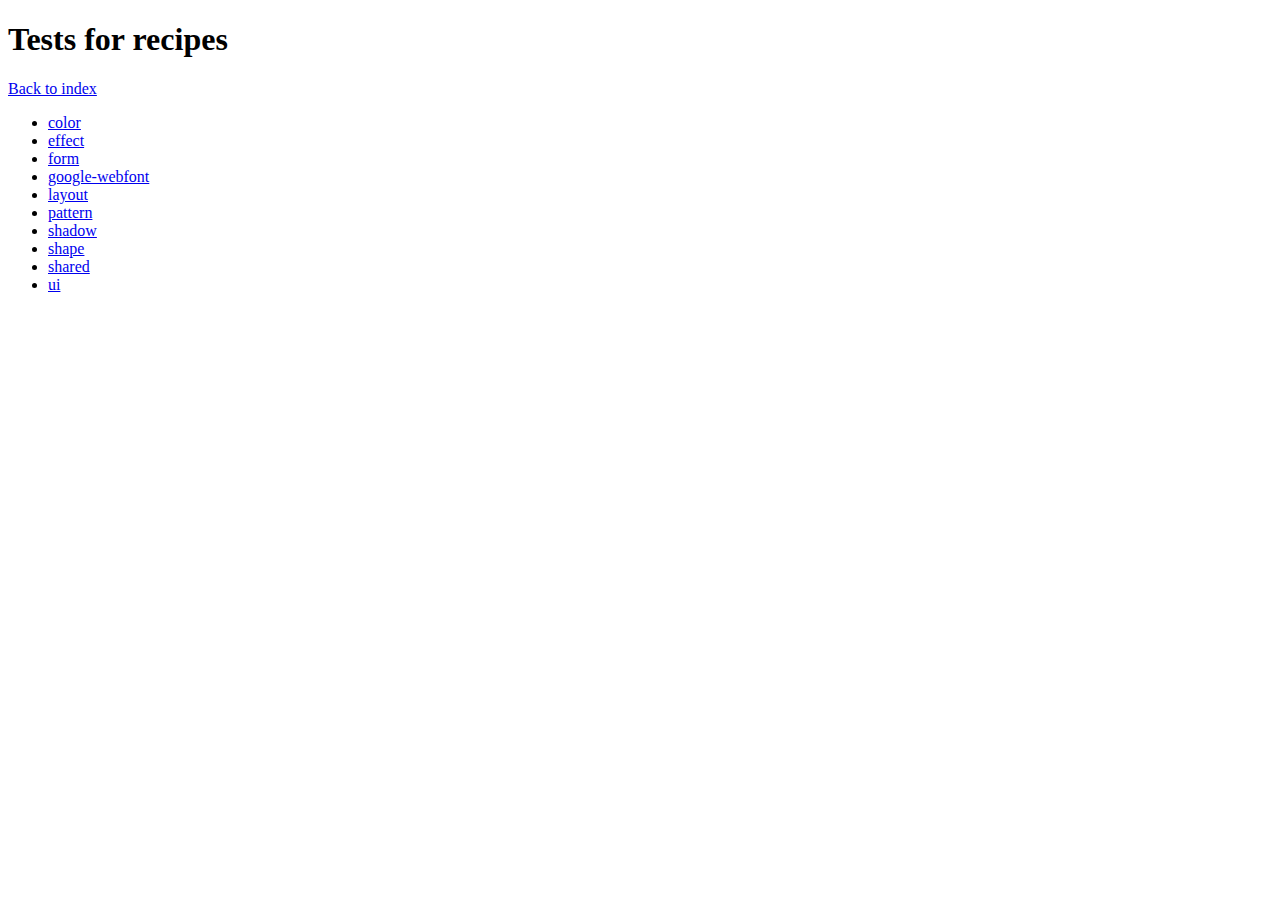
<file: Quellcode/projekt/mobile/touch/resources/themes/vendor/compass-recipes/tests/recipes/index.html>
<!doctype html>
<h1>Tests for recipes</h1>

<a href="../">Back to index</a>

<ul>
    <li><a href="color">color</a></li>
    <li><a href="effect">effect</a></li>
    <li><a href="form">form</a></li>
    <li><a href="google-webfont">google-webfont</a></li>
    <li><a href="layout">layout</a></li>
    <li><a href="pattern">pattern</a></li>
    <li><a href="shadow">shadow</a></li>
    <li><a href="shape">shape</a></li>
    <li><a href="shared">shared</a></li>
    <li><a href="ui">ui</a></li>
</ul>
</file>
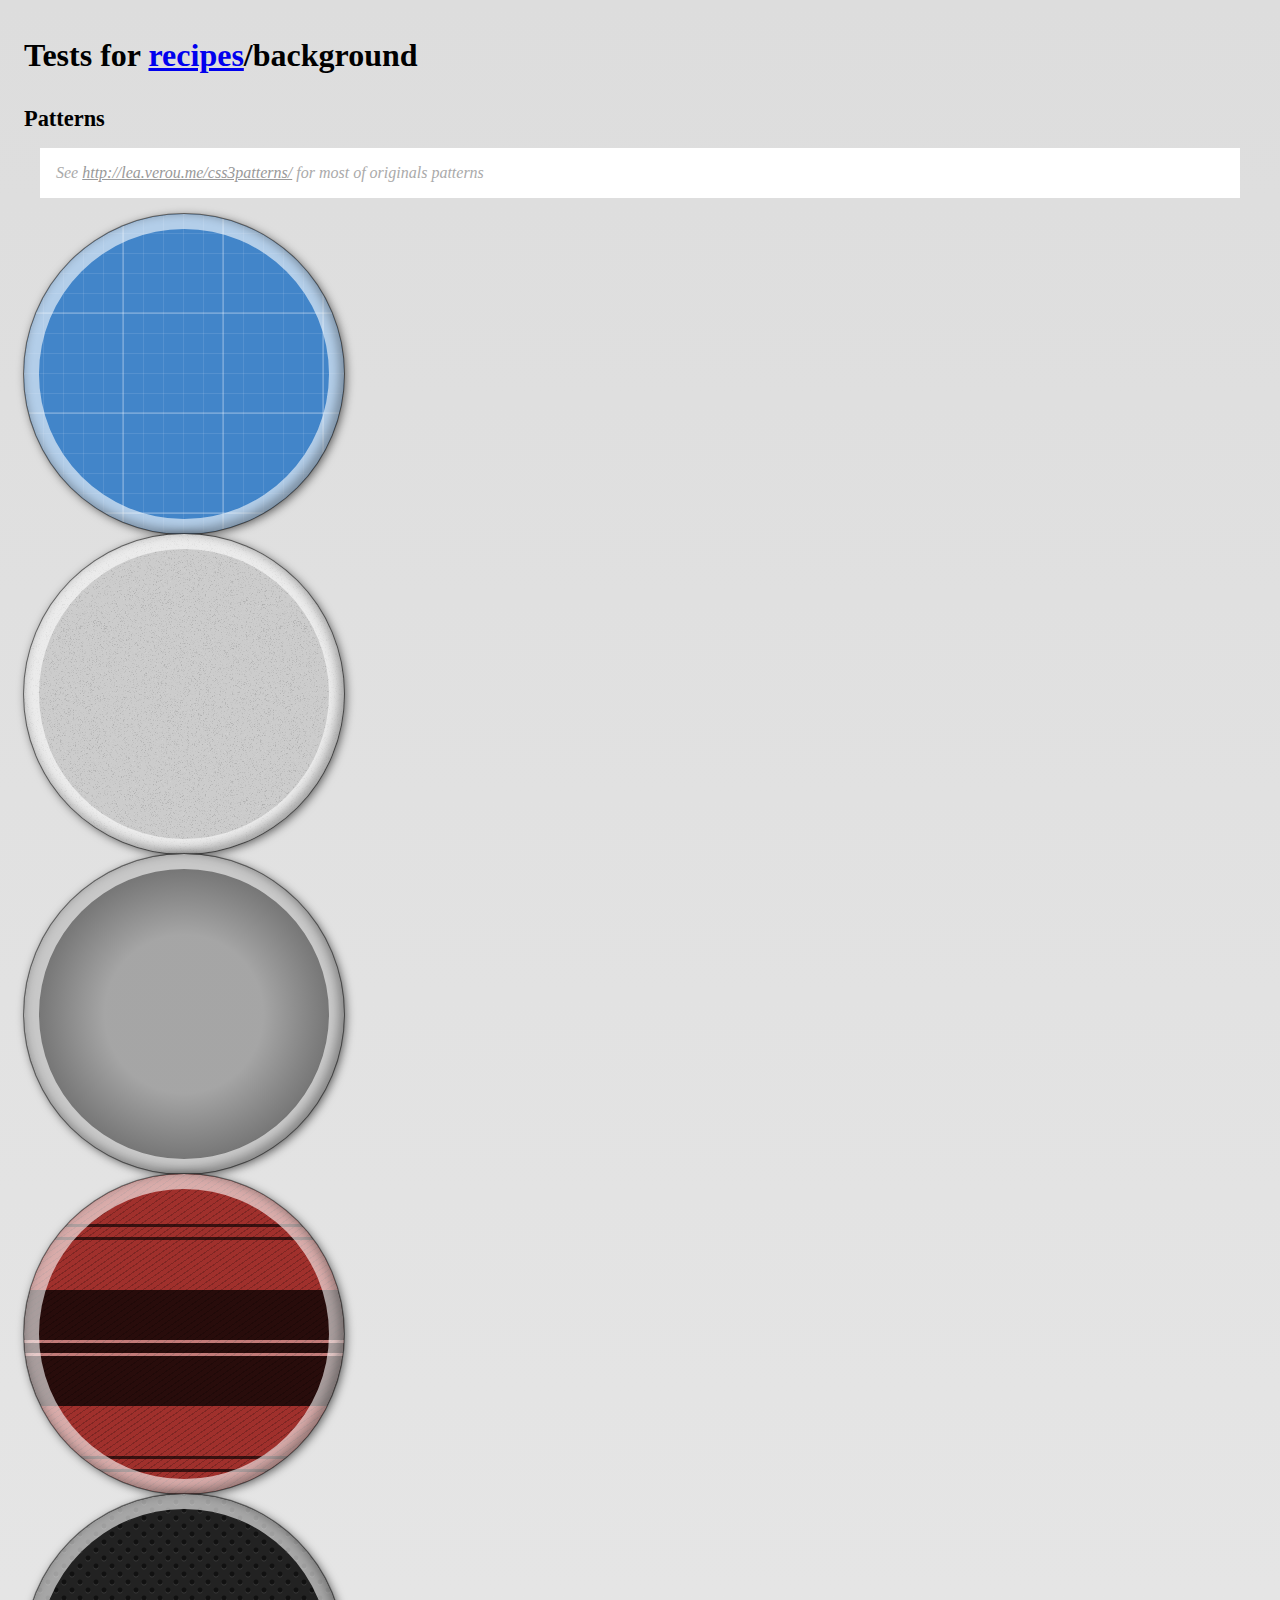
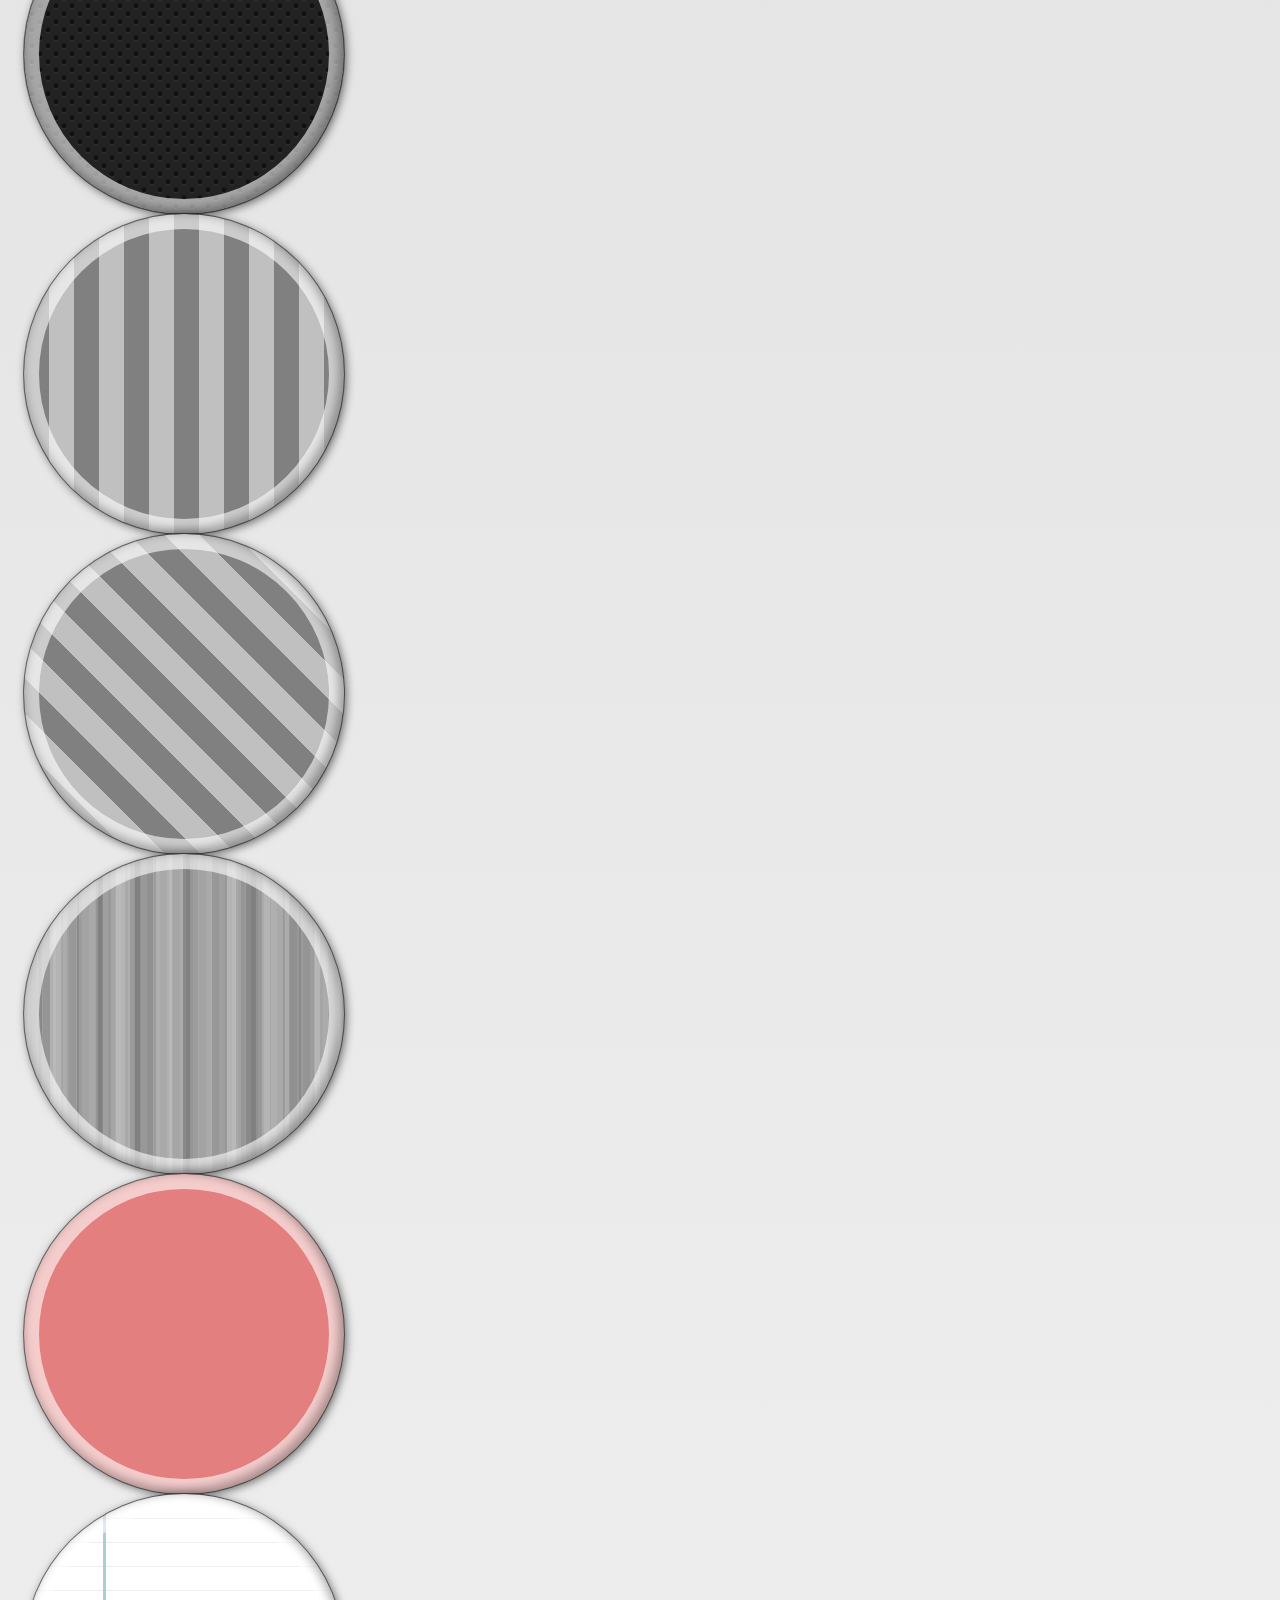
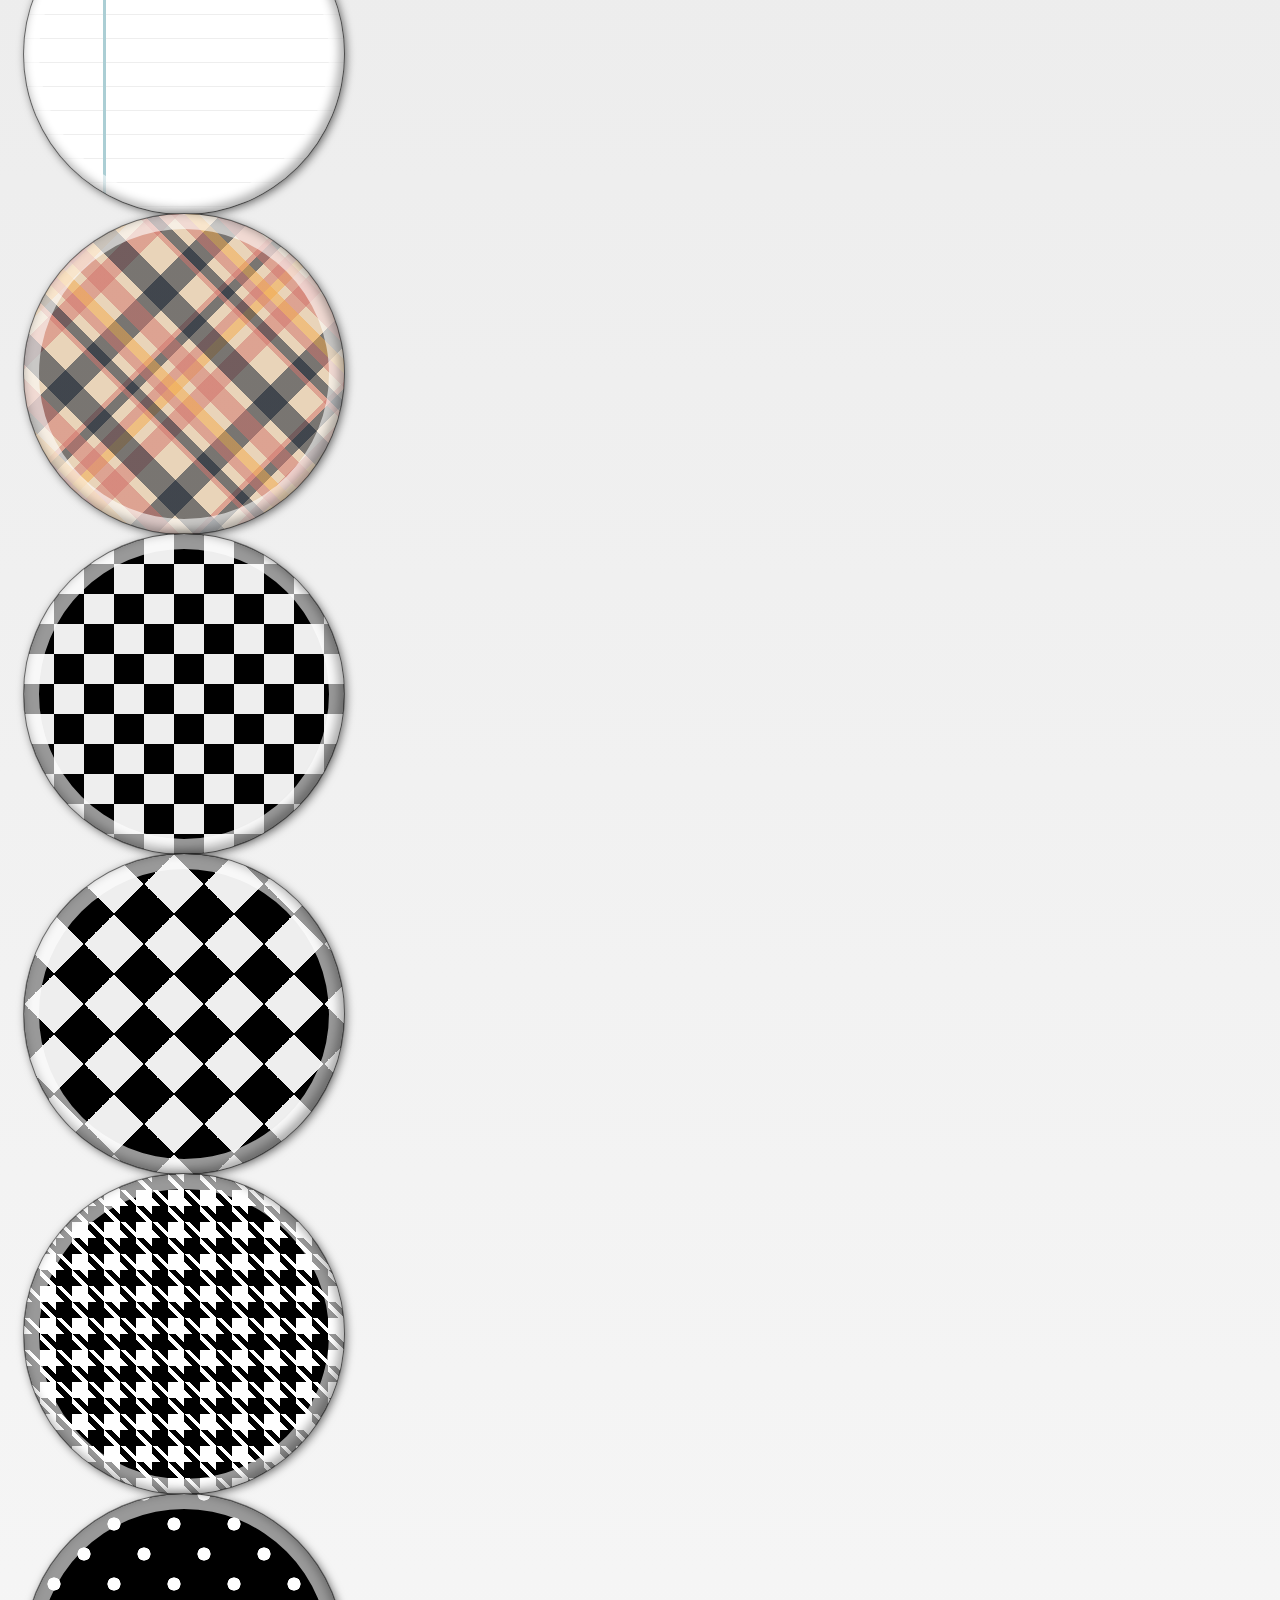
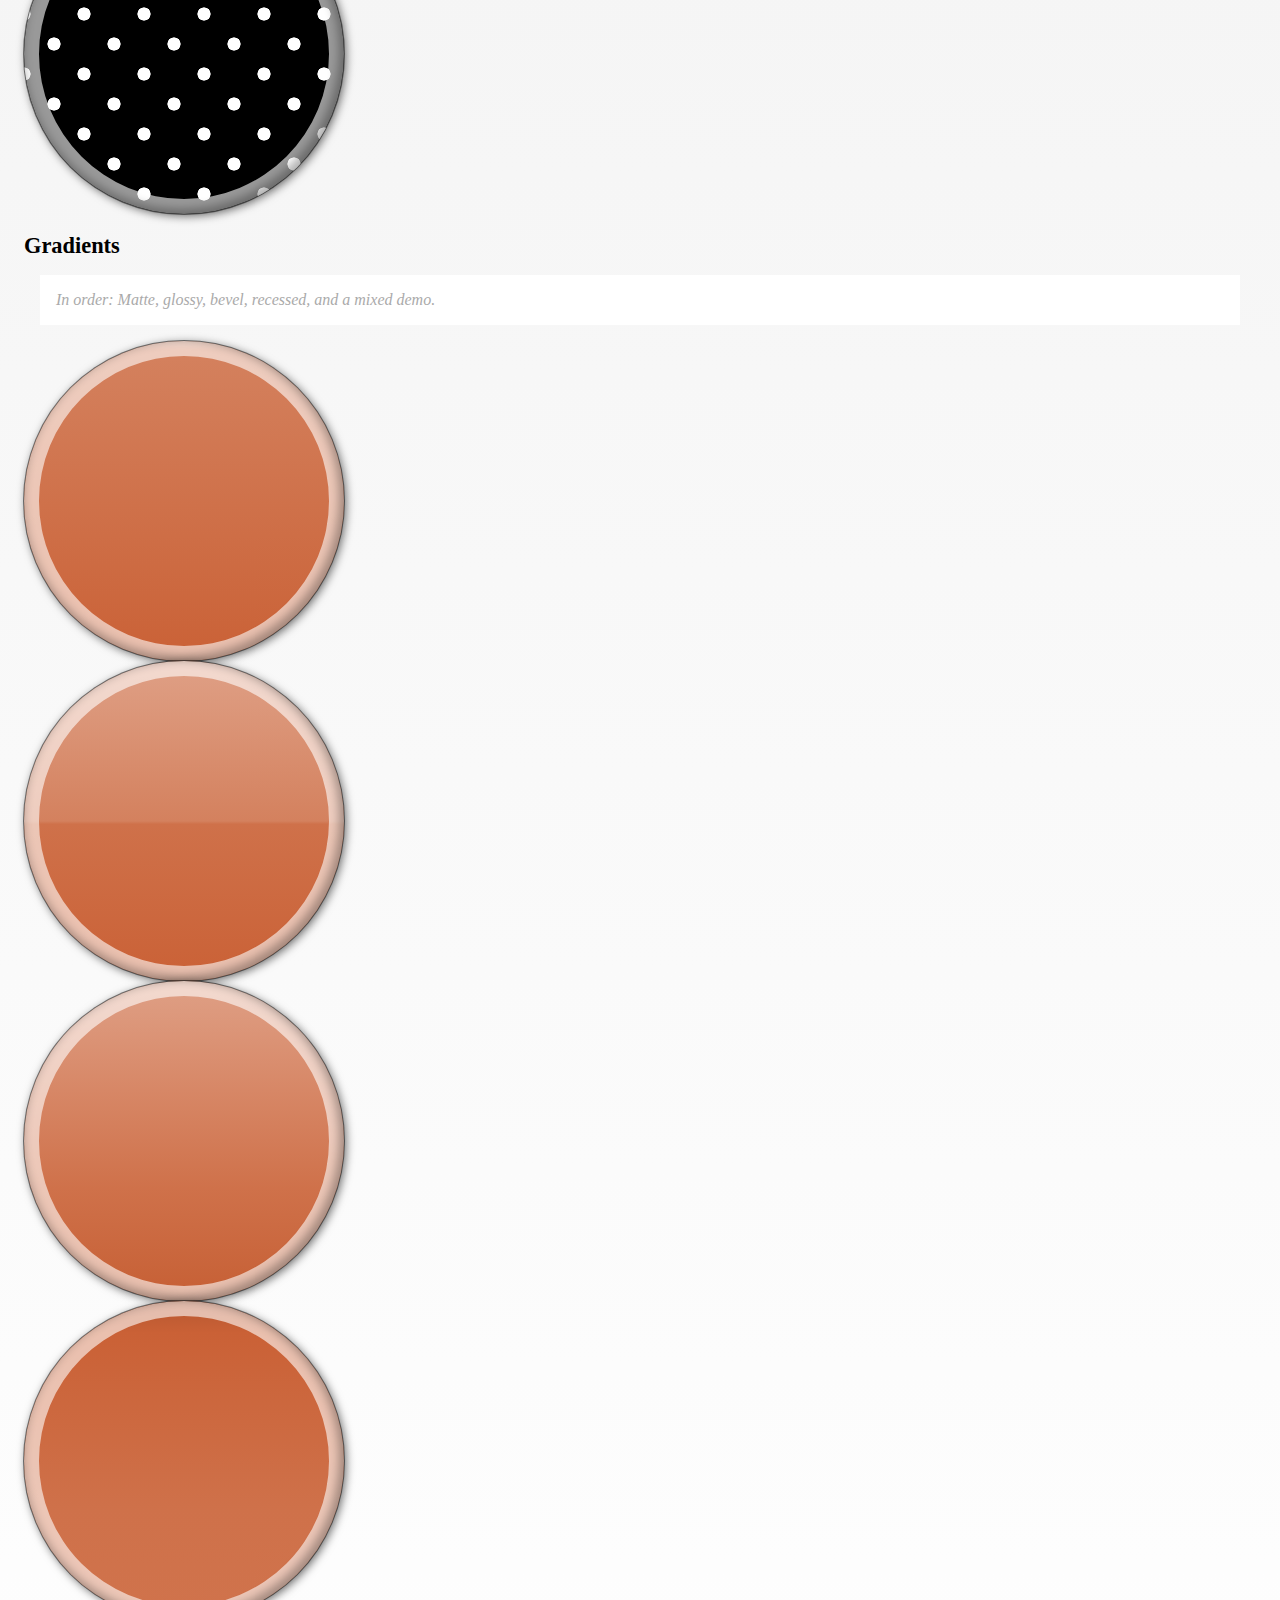
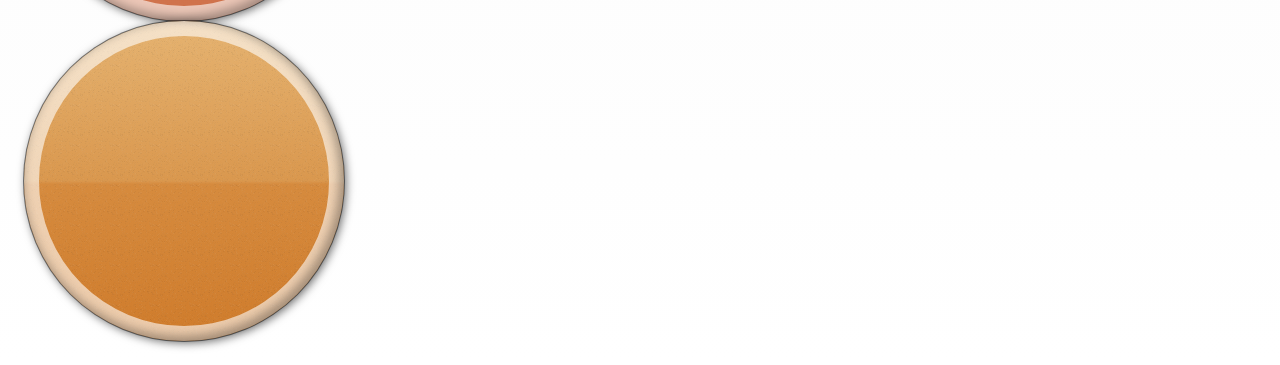
<file: Quellcode/projekt/mobile/touch/resources/themes/vendor/compass-recipes/tests/recipes/background/index.html>
<!doctype html>
<link rel="stylesheet" href="s.css" />
<h1>Tests for <a href="../">recipes</a>/background</h1>

<h2>Patterns</h2>

<p class="doc">
    See <a href="http://lea.verou.me/css3patterns/">http://lea.verou.me/css3patterns/</a> for most of originals patterns
</p>

<div class="background-blueprint-grid"></div>

<div class="background-noise"></div>

<div class="background-radial-overlay"></div>

<div class="background-tartan"></div>

<div class="background-carbon-fiber"></div>

<div class="background-horizontal-stripes"></div>

<div class="background-diagonal-stripes"></div>

<div class="background-stripes-cicada"></div>

<div class="background-tablecloth"></div>

<div class="background-lined-paper"></div>

<div class="background-madras"></div>

<div class="background-checkerboard"></div>

<div class="background-checkerboard-diagonal"></div>

<div class="background-houndstooth"></div>

<div class="background-polka-dot"></div>

<h2>Gradients</h2>

<p class="doc">
    In order: Matte, glossy, bevel, recessed, and a mixed demo.
</p>

<div class="background-matte"></div>

<div class="background-glossy"></div>

<div class="background-bevel"></div>

<div class="background-recessed"></div>

<div class="background-mixed"></div>
</file>
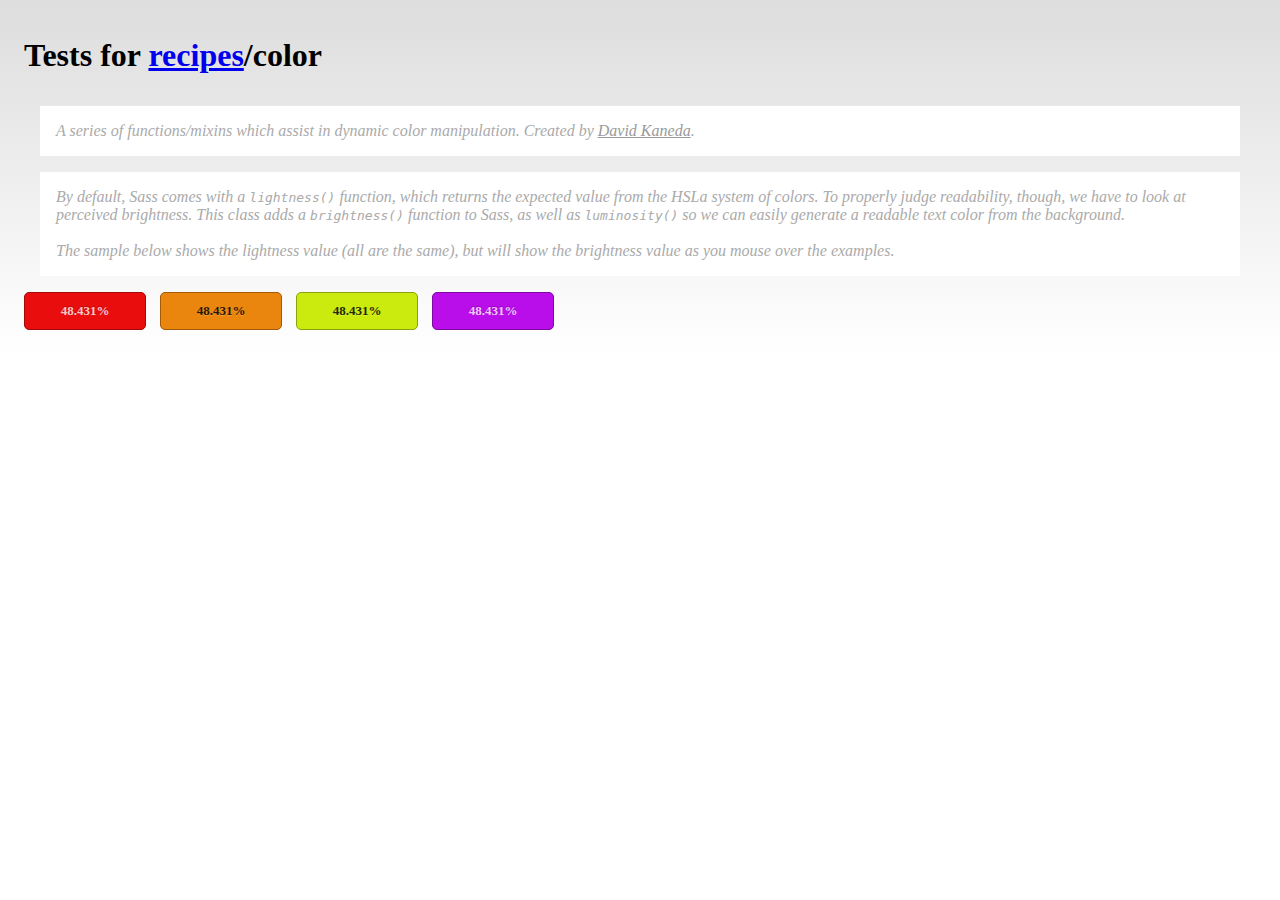
<file: Quellcode/projekt/mobile/touch/resources/themes/vendor/compass-recipes/tests/recipes/color/index.html>
<!doctype html>
<link rel="stylesheet" href="s.css" />
<h1>Tests for <a href="../">recipes</a>/color</h1>

<p class="doc">
    A series of functions/mixins which assist in dynamic color manipulation.
    Created by <a href="http://www.davidkaneda.com">David Kaneda</a>.
</p>

<p class="doc">
    By default, Sass comes with a <code>lightness()</code> function, which returns the expected value from the HSLa system of colors. To properly judge readability, though, we have to look at perceived brightness. This class adds a <code>brightness()</code> function to Sass, as well as <code>luminosity()</code> so we can easily generate a readable text color from the background.<br><br>

    The sample below shows the lightness value (all are the same), but will show the brightness value as you mouse over the examples.
</p>

<div class="swatch1"></div>

<div class="swatch2"></div>

<div class="swatch3"></div>

<div class="swatch4"></div>

<div class="swatch5"></div>
</file>
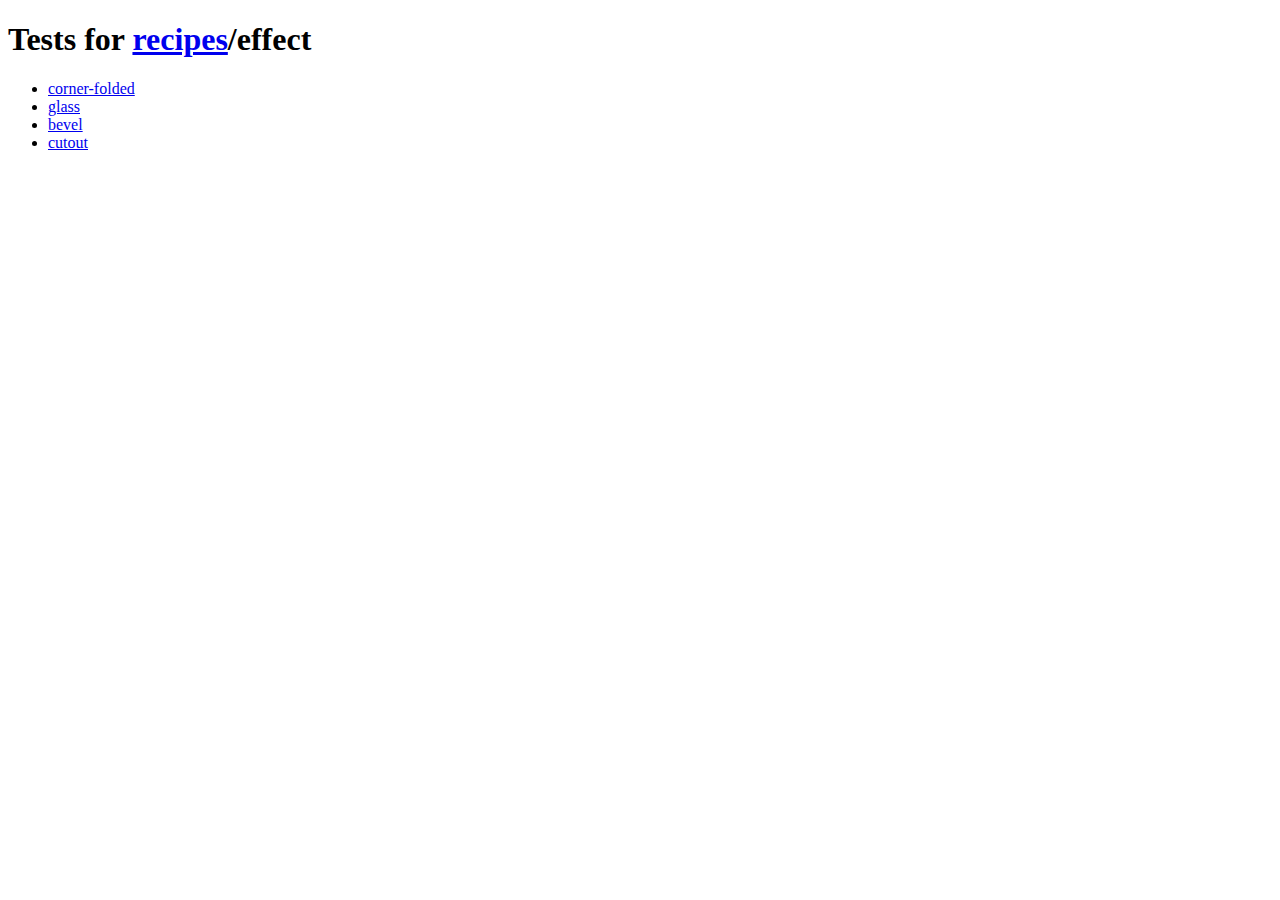
<file: Quellcode/projekt/mobile/touch/resources/themes/vendor/compass-recipes/tests/recipes/effect/index.html>
<!doctype html>
<h1>Tests for <a href="../">recipes</a>/effect</h1>

<ul>
    <li><a href="corner-folded">corner-folded</a></li>
    <li><a href="glass">glass</a></li>
    <li><a href="bevel">bevel</a></li>
    <li><a href="cutout">cutout</a></li>

</ul>
</file>
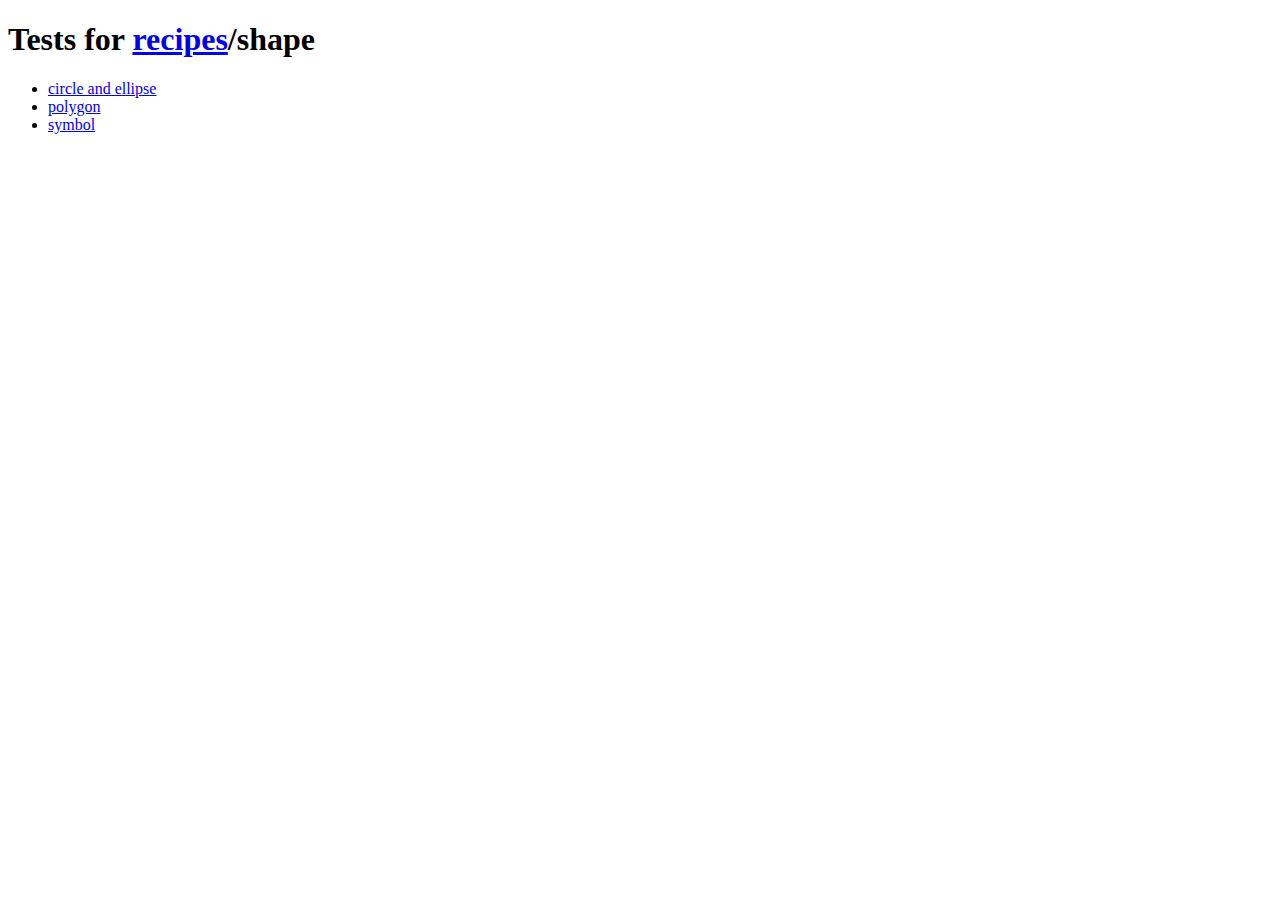
<file: Quellcode/projekt/mobile/touch/resources/themes/vendor/compass-recipes/tests/recipes/shape/index.html>
<!doctype html>
<h1>Tests for <a href="../">recipes</a>/shape</h1>

<ul>
    <li><a href="ellipse">circle and ellipse</a></li>
    <li><a href="polygon">polygon</a></li>
    <li><a href="symbol">symbol</a></li>
</ul>
</file>
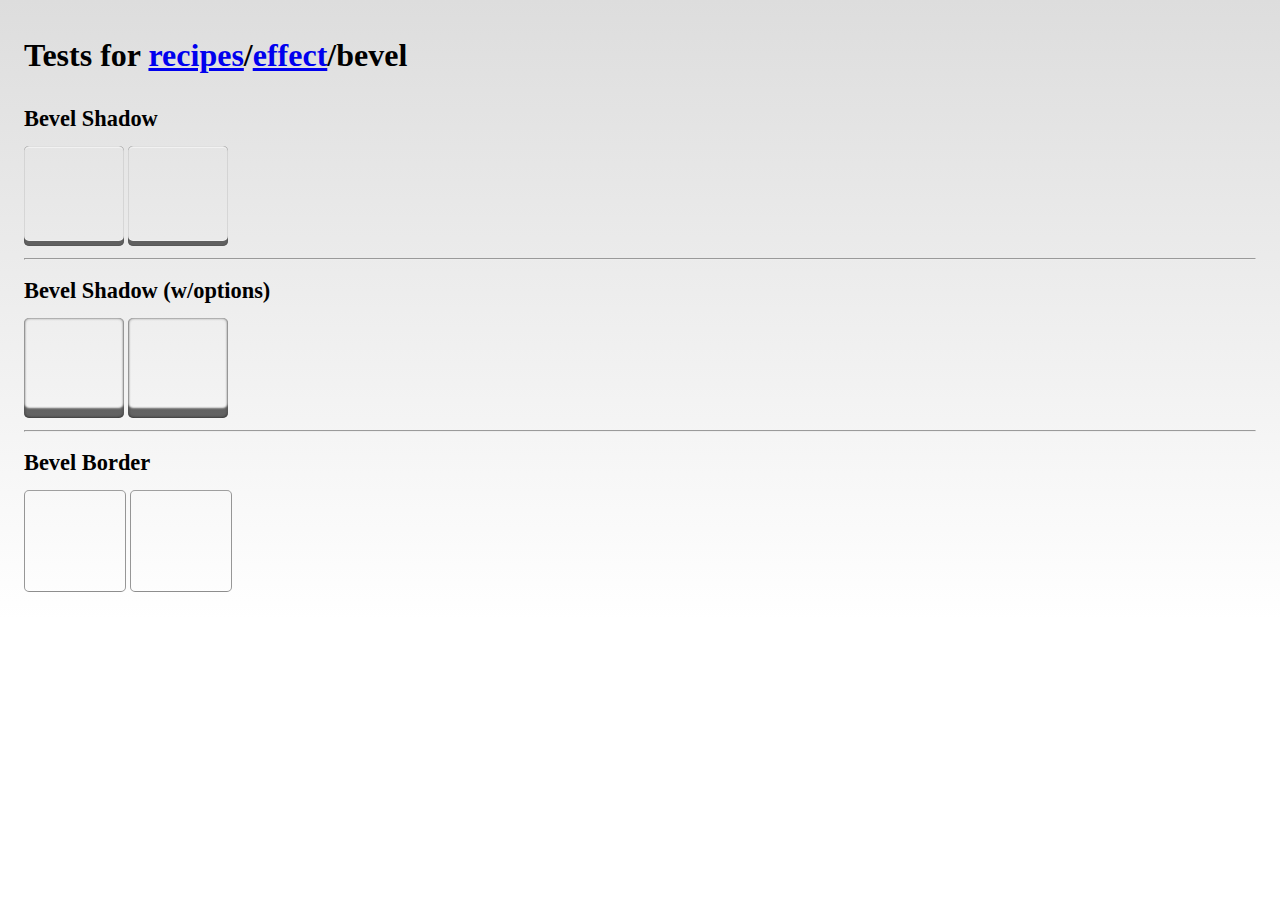
<file: Quellcode/projekt/mobile/touch/resources/themes/vendor/compass-recipes/tests/recipes/effect/bevel/index.html>
<!doctype html>
<link rel="stylesheet" href="s.css" />
<h1>Tests for <a href="../../">recipes</a>/<a href="../">effect</a>/bevel</h1>

<h2>Bevel Shadow</h2>
<div class="avatar1 bevel-shadow"></div>
<div class="avatar2 bevel-shadow"></div>

<hr>

<h2>Bevel Shadow (w/options)</h2>
<div class="avatar1 bevel-shadow-soft"></div>
<div class="avatar2 bevel-shadow-soft"></div>

<hr>

<h2>Bevel Border</h2>
<div class="avatar1 bevel-border"></div>
<div class="avatar2 bevel-border"></div>
</file>
<file: Quellcode/projekt/mobile/touch/resources/themes/vendor/compass-recipes/tests/recipes/background/s.css>
html {
  padding: 1em;
  background: -webkit-gradient(linear, 50% 0%, 50% 100%, color-stop(0%, #dddddd), color-stop(100%, #ffffff)) no-repeat;
  background: -webkit-linear-gradient(#dddddd, #ffffff) no-repeat;
  background: -moz-linear-gradient(#dddddd, #ffffff) no-repeat;
  background: -o-linear-gradient(#dddddd, #ffffff) no-repeat;
  background: -ms-linear-gradient(#dddddd, #ffffff) no-repeat;
  background: linear-gradient(#dddddd, #ffffff) no-repeat;
}

h1 {
  font-size: 2em;
  margin-bottom: 1em;
}

h2 {
  font-size: 1.4em;
  margin-bottom: .6em;
}

.doc {
  background: #fff;
  border: #ddd;
  padding: 1em;
  color: #aaa;
  margin: 1em;
  font-style: italic;
}
.doc a {
  color: #999;
}

/**
 * Background noise recipe
 * 
 * This recipe use a sass function to generate a .png file
 * 
 * Inspired by a jQuery plugin "Noisy" by Daniel Rapp @DanielRapp
 * @link https://github.com/DanielRapp/Noisy
 * 
 * Converted using Sass by Aaron Russell @aaronrussell & Philipp Bosch @philippbosch
 * @link https://gist.github.com/1021332
 * 
 * Ported to a sass gem by Antti Salonen @antsa
 * @link https://github.com/antsa/sassy_noise
 * 
 * Mixin:        background-noise
 * Function:     background_noise
 * 
 * @author Daniel Rapp @DanielRapp
 * @author Aaron Russell @aaronrussell
 * @author Philipp Bosch @philippbosch
 * @author Antti Salonen @antsa
 * @author Maxime Thirouin maxime.thirouin@gmail.com @MoOx
 */
/**
 *
 * @class Gradients
 * @author David Kaneda http://www.davidkaneda.com/
 *
 */
/**
 * Adds a background gradient into a specified selector.
 * 
 *     @include background-gradient(#444, 'glossy');
 * 
 * You can also use color-stops if you want full control of the gradient:
 * 
 *     @include background-gradient(#444, color-stops(#333, #222, #111));
 * 
 * @param {color} $bg-color
 * The base color of the gradient.
 * 
 * @param {string/list} $type
 * The style of the gradient, one of five pre-defined options: matte, bevel, glossy, recessed, or linear:
 *
 *     @include background-gradient(red, 'glossy');
 *
 * It can also accept a list of color-stop values:;
 * 
 *     @include background-gradient(black, color-stops(#333, #111, #000));
 * 
 * @param {string} $direction
 * The direction of the gradient.
 */
/**
 * Blueprint grid background pattern
 * 
 * @link http://lea.verou.me/css3patterns/#blueprint-grid
 *
 * @author Lea Verou http://lea.verou.me/ for the original pattern
 * @author Maxime Thirouin maxime.thirouin@gmail.com @MoOx for the sass mixin
 */
/**
 * Background overlay inspired by Google Chrome modal overlay
 * 
 * @author Maxime Thirouin @MoOx maxime.thirouin@gmail.com
 */
/**
 *
 * Before compass 0.11.5, you need to add
 * Compass::BrowserSupport.add_support("repeating-linear-gradient", "webkit", "moz", "o", "ms")
 * To your configuration (config.rb)
 * @see https://github.com/chriseppstein/compass/issues/401
 *
 * @link http://lea.verou.me/css3patterns/#tartan
 *
 * @author Marta Armada http://swwweet.com/ for the original pattern
 * @author Maxime Thirouin maxime.thirouin@gmail.com @MoOx for the sass mixin
 */
/**
 * Carbon Fiber background pattern
 *
 * @author Lea Verou http://lea.verou.me/ for the original pattern
 * @author David Kaneda http://www.davidkaneda.com/ for the Sass mixin
 *
 * @link http://lea.verou.me/css3patterns/
 *
 */
/**
 * Striped background patterns
 *
 * Before compass 0.11.5, you need to add
 * Compass::BrowserSupport.add_support("repeating-linear-gradient", "webkit", "moz", "o", "ms")
 * To your configuration (config.rb)
 * @see https://github.com/chriseppstein/compass/issues/401
 *
 * @link http://lea.verou.me/css3patterns/#horizontal-stripes
 * @link http://lea.verou.me/css3patterns/#vertical-stripes
 *
 * @author Lea Verou http://lea.verou.me/ for the original pattern
 * @author Mason Wendell mason@canarypromo.com @canarymason for the sass mixin
 */
/**
 * Cicada background pattern
 *
 * @link http://lea.verou.me/css3patterns/#cicada-stripes
 *
 * @author Randy Merril http://forthedeveloper.com/ for the original pattern
 * @author Mason Wendell mason@canarypromo.com @canarymason for the sass mixin
 */
/**
 *
 * Tablecloth background pattern
 *
 * @link http://lea.verou.me/css3patterns/#tablecloth
 *
 * @author Lea Verou http://lea.verou.me/ for the original pattern
 * @author Mason Wendell mason@canarypromo.com @canarymason for the sass mixin
 */
/**
 * Lined paper background pattern
 *
 * @link http://lea.verou.me/css3patterns/#lined-paper
 *
 * @author Sarah Backhouse http://www.jadu.net/ for the original pattern
 * @author Mason Wendell mason@canarypromo.com @canarymason for the sass mixin
 */
/**
 * Madras background pattern
 *
 * Before compass 0.11.5, you need to add
 * Compass::BrowserSupport.add_support("repeating-linear-gradient", "webkit", "moz", "o", "ms")
 * To your configuration (config.rb)
 * @see https://github.com/chriseppstein/compass/issues/401
 *
 * @link http://lea.verou.me/css3patterns/#madras
 *
 * @author Divya Manian http://nimbupani.com/ for the original pattern
 * @author Mason Wendell mason@canarypromo.com @canarymason for the sass mixin
 */
/**
 * Checkerboard background pattern
 *
 * @link http://lea.verou.me/css3patterns/#checkerboard
 * @link http://lea.verou.me/css3patterns/#diagonal-checkerboard
 *
 * @author Lea Verou http://lea.verou.me/ for the original pattern
 * @author Mason Wendell mason@canarypromo.com @canarymason for the sass mixin
 */
/**
 *
 * Houndstooth background pattern
 *
 * @link http://lea.verou.me/css3patterns/#houndstooth
 *
 * @author Antoine Bernier http://abernier.name for the original pattern
 * @author Mason Wendell mason@canarypromo.com @canarymason for the sass mixin
 */
/**
 *
 * Polkadot background pattern
 *
 * @link http://lea.verou.me/css3patterns/#polka-dot
 *
 * @author Lea Verou http://lea.verou.me/ for the original pattern
 * @author Mason Wendell mason@canarypromo.com @canarymason for the sass mixin
 */
div {
  width: 20em;
  height: 20em;
  cursor: pointer;
  background-color: #ccc;
  -moz-border-radius: 50%;
  -webkit-border-radius: 50%;
  -o-border-radius: 50%;
  -ms-border-radius: 50%;
  -khtml-border-radius: 50%;
  border-radius: 50%;
  -moz-box-shadow: -3px -3px 10px 2px rgba(0, 0, 0, 0.3) inset, 0 0 0 15px rgba(255, 255, 255, 0.6) inset, 0 0 0 1px rgba(0, 0, 0, 0.5), 2px 2px 10px rgba(0, 0, 0, 0.6);
  -webkit-box-shadow: -3px -3px 10px 2px rgba(0, 0, 0, 0.3) inset, 0 0 0 15px rgba(255, 255, 255, 0.6) inset, 0 0 0 1px rgba(0, 0, 0, 0.5), 2px 2px 10px rgba(0, 0, 0, 0.6);
  -o-box-shadow: -3px -3px 10px 2px rgba(0, 0, 0, 0.3) inset, 0 0 0 15px rgba(255, 255, 255, 0.6) inset, 0 0 0 1px rgba(0, 0, 0, 0.5), 2px 2px 10px rgba(0, 0, 0, 0.6);
  box-shadow: -3px -3px 10px 2px rgba(0, 0, 0, 0.3) inset, 0 0 0 15px rgba(255, 255, 255, 0.6) inset, 0 0 0 1px rgba(0, 0, 0, 0.5), 2px 2px 10px rgba(0, 0, 0, 0.6);
}

.background-blueprint-grid {
  background-color: #4285c9;
  background-image: -webkit-gradient(linear, 50% 0%, 50% 2, color-stop(100%, rgba(255, 255, 255, 0.2)), color-stop(100%, rgba(255, 255, 255, 0))), -webkit-gradient(linear, 0% 50%, 2 50%, color-stop(100%, rgba(255, 255, 255, 0.2)), color-stop(100%, rgba(255, 255, 255, 0))), -webkit-gradient(linear, 50% 0%, 50% 1, color-stop(100%, rgba(255, 255, 255, 0.1)), color-stop(100%, rgba(255, 255, 255, 0))), -webkit-gradient(linear, 0% 50%, 1 50%, color-stop(100%, rgba(255, 255, 255, 0.1)), color-stop(100%, rgba(255, 255, 255, 0)));
  background-image: -webkit-linear-gradient(rgba(255, 255, 255, 0.2) 2px, rgba(255, 255, 255, 0) 2px), -webkit-linear-gradient(left, rgba(255, 255, 255, 0.2) 2px, rgba(255, 255, 255, 0) 2px), -webkit-linear-gradient(rgba(255, 255, 255, 0.1) 1px, rgba(255, 255, 255, 0) 1px), -webkit-linear-gradient(left, rgba(255, 255, 255, 0.1) 1px, rgba(255, 255, 255, 0) 1px);
  background-image: -moz-linear-gradient(rgba(255, 255, 255, 0.2) 2px, rgba(255, 255, 255, 0) 2px), -moz-linear-gradient(left, rgba(255, 255, 255, 0.2) 2px, rgba(255, 255, 255, 0) 2px), -moz-linear-gradient(rgba(255, 255, 255, 0.1) 1px, rgba(255, 255, 255, 0) 1px), -moz-linear-gradient(left, rgba(255, 255, 255, 0.1) 1px, rgba(255, 255, 255, 0) 1px);
  background-image: -o-linear-gradient(rgba(255, 255, 255, 0.2) 2px, rgba(255, 255, 255, 0) 2px), -o-linear-gradient(left, rgba(255, 255, 255, 0.2) 2px, rgba(255, 255, 255, 0) 2px), -o-linear-gradient(rgba(255, 255, 255, 0.1) 1px, rgba(255, 255, 255, 0) 1px), -o-linear-gradient(left, rgba(255, 255, 255, 0.1) 1px, rgba(255, 255, 255, 0) 1px);
  background-image: -ms-linear-gradient(rgba(255, 255, 255, 0.2) 2px, rgba(255, 255, 255, 0) 2px), -ms-linear-gradient(left, rgba(255, 255, 255, 0.2) 2px, rgba(255, 255, 255, 0) 2px), -ms-linear-gradient(rgba(255, 255, 255, 0.1) 1px, rgba(255, 255, 255, 0) 1px), -ms-linear-gradient(left, rgba(255, 255, 255, 0.1) 1px, rgba(255, 255, 255, 0) 1px);
  background-image: linear-gradient(rgba(255, 255, 255, 0.2) 2px, rgba(255, 255, 255, 0) 2px), linear-gradient(left, rgba(255, 255, 255, 0.2) 2px, rgba(255, 255, 255, 0) 2px), linear-gradient(rgba(255, 255, 255, 0.1) 1px, rgba(255, 255, 255, 0) 1px), linear-gradient(left, rgba(255, 255, 255, 0.1) 1px, rgba(255, 255, 255, 0) 1px);
  background-size: 100px 100px, 100px 100px, 20px 20px, 20px 20px;
  background-position: -2px -2px, -2px -2px, -1px -1px, -1px -1px;
}

.background-noise {
  background-image: url('[data-uri]');
  background-repeat: repeat;
}

.background-radial-overlay {
  background-image: -webkit-gradient(radial, 50% 50%, 0, 50% 50%, 100, color-stop(0%, rgba(127, 127, 127, 0.5)), color-stop(35%, rgba(127, 127, 127, 0.5)), color-stop(100%, rgba(0, 0, 0, 0.7)));
  background-image: -webkit-radial-gradient(rgba(127, 127, 127, 0.5), rgba(127, 127, 127, 0.5) 35%, rgba(0, 0, 0, 0.7));
  background-image: -moz-radial-gradient(rgba(127, 127, 127, 0.5), rgba(127, 127, 127, 0.5) 35%, rgba(0, 0, 0, 0.7));
  background-image: -o-radial-gradient(rgba(127, 127, 127, 0.5), rgba(127, 127, 127, 0.5) 35%, rgba(0, 0, 0, 0.7));
  background-image: -ms-radial-gradient(rgba(127, 127, 127, 0.5), rgba(127, 127, 127, 0.5) 35%, rgba(0, 0, 0, 0.7));
  background-image: radial-gradient(rgba(127, 127, 127, 0.5), rgba(127, 127, 127, 0.5) 35%, rgba(0, 0, 0, 0.7));
}

.background-tartan {
  background-color: #a0302c;
  background-image: -webkit-repeating-linear-gradient(rgba(255, 255, 255, 0), rgba(255, 255, 255, 0) 50px, rgba(0, 0, 0, 0.4) 50px, rgba(0, 0, 0, 0.4) 53px, rgba(255, 255, 255, 0) 53px, rgba(255, 255, 255, 0) 63px, rgba(0, 0, 0, 0.4) 63px, rgba(0, 0, 0, 0.4) 66px, rgba(255, 255, 255, 0) 66px, rgba(255, 255, 255, 0) 116px, rgba(0, 0, 0, 0.5) 116px, rgba(0, 0, 0, 0.5) 166px, rgba(255, 255, 255, 0.2) 166px, rgba(255, 255, 255, 0.2) 169px, rgba(0, 0, 0, 0.5) 169px, rgba(0, 0, 0, 0.5) 179px, rgba(255, 255, 255, 0.2) 179px, rgba(255, 255, 255, 0.2) 182px, rgba(0, 0, 0, 0.5) 182px, rgba(0, 0, 0, 0.5) 232px, rgba(255, 255, 255, 0) 232px), -webkit-repeating-linear-gradient(180deg, rgba(255, 255, 255, 0), rgba(255, 255, 255, 0) 50px, rgba(0, 0, 0, 0.4) 50px, rgba(0, 0, 0, 0.4) 53px, rgba(255, 255, 255, 0) 53px, rgba(255, 255, 255, 0) 63px, rgba(0, 0, 0, 0.4) 63px, rgba(0, 0, 0, 0.4) 66px, rgba(255, 255, 255, 0) 66px, rgba(255, 255, 255, 0) 116px, rgba(0, 0, 0, 0.5) 116px, rgba(0, 0, 0, 0.5) 166px, rgba(255, 255, 255, 0.2) 166px, rgba(255, 255, 255, 0.2) 169px, rgba(0, 0, 0, 0.5) 169px, rgba(0, 0, 0, 0.5) 179px, rgba(255, 255, 255, 0.2) 179px, rgba(255, 255, 255, 0.2) 182px, rgba(0, 0, 0, 0.5) 182px, rgba(0, 0, 0, 0.5) 232px, rgba(255, 255, 255, 0) 232px), -webkit-repeating-linear-gradient(-35deg, rgba(255, 255, 255, 0), rgba(255, 255, 255, 0) 2px, rgba(0, 0, 0, 0.2) 2px, rgba(0, 0, 0, 0.2) 3px, rgba(255, 255, 255, 0) 3px, rgba(255, 255, 255, 0) 5px, rgba(0, 0, 0, 0.2) 5px);
  background-image: -moz-repeating-linear-gradient(rgba(255, 255, 255, 0), rgba(255, 255, 255, 0) 50px, rgba(0, 0, 0, 0.4) 50px, rgba(0, 0, 0, 0.4) 53px, rgba(255, 255, 255, 0) 53px, rgba(255, 255, 255, 0) 63px, rgba(0, 0, 0, 0.4) 63px, rgba(0, 0, 0, 0.4) 66px, rgba(255, 255, 255, 0) 66px, rgba(255, 255, 255, 0) 116px, rgba(0, 0, 0, 0.5) 116px, rgba(0, 0, 0, 0.5) 166px, rgba(255, 255, 255, 0.2) 166px, rgba(255, 255, 255, 0.2) 169px, rgba(0, 0, 0, 0.5) 169px, rgba(0, 0, 0, 0.5) 179px, rgba(255, 255, 255, 0.2) 179px, rgba(255, 255, 255, 0.2) 182px, rgba(0, 0, 0, 0.5) 182px, rgba(0, 0, 0, 0.5) 232px, rgba(255, 255, 255, 0) 232px), -moz-repeating-linear-gradient(180deg, rgba(255, 255, 255, 0), rgba(255, 255, 255, 0) 50px, rgba(0, 0, 0, 0.4) 50px, rgba(0, 0, 0, 0.4) 53px, rgba(255, 255, 255, 0) 53px, rgba(255, 255, 255, 0) 63px, rgba(0, 0, 0, 0.4) 63px, rgba(0, 0, 0, 0.4) 66px, rgba(255, 255, 255, 0) 66px, rgba(255, 255, 255, 0) 116px, rgba(0, 0, 0, 0.5) 116px, rgba(0, 0, 0, 0.5) 166px, rgba(255, 255, 255, 0.2) 166px, rgba(255, 255, 255, 0.2) 169px, rgba(0, 0, 0, 0.5) 169px, rgba(0, 0, 0, 0.5) 179px, rgba(255, 255, 255, 0.2) 179px, rgba(255, 255, 255, 0.2) 182px, rgba(0, 0, 0, 0.5) 182px, rgba(0, 0, 0, 0.5) 232px, rgba(255, 255, 255, 0) 232px), -moz-repeating-linear-gradient(-35deg, rgba(255, 255, 255, 0), rgba(255, 255, 255, 0) 2px, rgba(0, 0, 0, 0.2) 2px, rgba(0, 0, 0, 0.2) 3px, rgba(255, 255, 255, 0) 3px, rgba(255, 255, 255, 0) 5px, rgba(0, 0, 0, 0.2) 5px);
  background-image: -o-repeating-linear-gradient(rgba(255, 255, 255, 0), rgba(255, 255, 255, 0) 50px, rgba(0, 0, 0, 0.4) 50px, rgba(0, 0, 0, 0.4) 53px, rgba(255, 255, 255, 0) 53px, rgba(255, 255, 255, 0) 63px, rgba(0, 0, 0, 0.4) 63px, rgba(0, 0, 0, 0.4) 66px, rgba(255, 255, 255, 0) 66px, rgba(255, 255, 255, 0) 116px, rgba(0, 0, 0, 0.5) 116px, rgba(0, 0, 0, 0.5) 166px, rgba(255, 255, 255, 0.2) 166px, rgba(255, 255, 255, 0.2) 169px, rgba(0, 0, 0, 0.5) 169px, rgba(0, 0, 0, 0.5) 179px, rgba(255, 255, 255, 0.2) 179px, rgba(255, 255, 255, 0.2) 182px, rgba(0, 0, 0, 0.5) 182px, rgba(0, 0, 0, 0.5) 232px, rgba(255, 255, 255, 0) 232px), -o-repeating-linear-gradient(180deg, rgba(255, 255, 255, 0), rgba(255, 255, 255, 0) 50px, rgba(0, 0, 0, 0.4) 50px, rgba(0, 0, 0, 0.4) 53px, rgba(255, 255, 255, 0) 53px, rgba(255, 255, 255, 0) 63px, rgba(0, 0, 0, 0.4) 63px, rgba(0, 0, 0, 0.4) 66px, rgba(255, 255, 255, 0) 66px, rgba(255, 255, 255, 0) 116px, rgba(0, 0, 0, 0.5) 116px, rgba(0, 0, 0, 0.5) 166px, rgba(255, 255, 255, 0.2) 166px, rgba(255, 255, 255, 0.2) 169px, rgba(0, 0, 0, 0.5) 169px, rgba(0, 0, 0, 0.5) 179px, rgba(255, 255, 255, 0.2) 179px, rgba(255, 255, 255, 0.2) 182px, rgba(0, 0, 0, 0.5) 182px, rgba(0, 0, 0, 0.5) 232px, rgba(255, 255, 255, 0) 232px), -o-repeating-linear-gradient(-35deg, rgba(255, 255, 255, 0), rgba(255, 255, 255, 0) 2px, rgba(0, 0, 0, 0.2) 2px, rgba(0, 0, 0, 0.2) 3px, rgba(255, 255, 255, 0) 3px, rgba(255, 255, 255, 0) 5px, rgba(0, 0, 0, 0.2) 5px);
  background-image: -ms-repeating-linear-gradient(rgba(255, 255, 255, 0), rgba(255, 255, 255, 0) 50px, rgba(0, 0, 0, 0.4) 50px, rgba(0, 0, 0, 0.4) 53px, rgba(255, 255, 255, 0) 53px, rgba(255, 255, 255, 0) 63px, rgba(0, 0, 0, 0.4) 63px, rgba(0, 0, 0, 0.4) 66px, rgba(255, 255, 255, 0) 66px, rgba(255, 255, 255, 0) 116px, rgba(0, 0, 0, 0.5) 116px, rgba(0, 0, 0, 0.5) 166px, rgba(255, 255, 255, 0.2) 166px, rgba(255, 255, 255, 0.2) 169px, rgba(0, 0, 0, 0.5) 169px, rgba(0, 0, 0, 0.5) 179px, rgba(255, 255, 255, 0.2) 179px, rgba(255, 255, 255, 0.2) 182px, rgba(0, 0, 0, 0.5) 182px, rgba(0, 0, 0, 0.5) 232px, rgba(255, 255, 255, 0) 232px), -ms-repeating-linear-gradient(180deg, rgba(255, 255, 255, 0), rgba(255, 255, 255, 0) 50px, rgba(0, 0, 0, 0.4) 50px, rgba(0, 0, 0, 0.4) 53px, rgba(255, 255, 255, 0) 53px, rgba(255, 255, 255, 0) 63px, rgba(0, 0, 0, 0.4) 63px, rgba(0, 0, 0, 0.4) 66px, rgba(255, 255, 255, 0) 66px, rgba(255, 255, 255, 0) 116px, rgba(0, 0, 0, 0.5) 116px, rgba(0, 0, 0, 0.5) 166px, rgba(255, 255, 255, 0.2) 166px, rgba(255, 255, 255, 0.2) 169px, rgba(0, 0, 0, 0.5) 169px, rgba(0, 0, 0, 0.5) 179px, rgba(255, 255, 255, 0.2) 179px, rgba(255, 255, 255, 0.2) 182px, rgba(0, 0, 0, 0.5) 182px, rgba(0, 0, 0, 0.5) 232px, rgba(255, 255, 255, 0) 232px), -ms-repeating-linear-gradient(-35deg, rgba(255, 255, 255, 0), rgba(255, 255, 255, 0) 2px, rgba(0, 0, 0, 0.2) 2px, rgba(0, 0, 0, 0.2) 3px, rgba(255, 255, 255, 0) 3px, rgba(255, 255, 255, 0) 5px, rgba(0, 0, 0, 0.2) 5px);
  background-image: repeating-linear-gradient(rgba(255, 255, 255, 0), rgba(255, 255, 255, 0) 50px, rgba(0, 0, 0, 0.4) 50px, rgba(0, 0, 0, 0.4) 53px, rgba(255, 255, 255, 0) 53px, rgba(255, 255, 255, 0) 63px, rgba(0, 0, 0, 0.4) 63px, rgba(0, 0, 0, 0.4) 66px, rgba(255, 255, 255, 0) 66px, rgba(255, 255, 255, 0) 116px, rgba(0, 0, 0, 0.5) 116px, rgba(0, 0, 0, 0.5) 166px, rgba(255, 255, 255, 0.2) 166px, rgba(255, 255, 255, 0.2) 169px, rgba(0, 0, 0, 0.5) 169px, rgba(0, 0, 0, 0.5) 179px, rgba(255, 255, 255, 0.2) 179px, rgba(255, 255, 255, 0.2) 182px, rgba(0, 0, 0, 0.5) 182px, rgba(0, 0, 0, 0.5) 232px, rgba(255, 255, 255, 0) 232px), repeating-linear-gradient(180deg, rgba(255, 255, 255, 0), rgba(255, 255, 255, 0) 50px, rgba(0, 0, 0, 0.4) 50px, rgba(0, 0, 0, 0.4) 53px, rgba(255, 255, 255, 0) 53px, rgba(255, 255, 255, 0) 63px, rgba(0, 0, 0, 0.4) 63px, rgba(0, 0, 0, 0.4) 66px, rgba(255, 255, 255, 0) 66px, rgba(255, 255, 255, 0) 116px, rgba(0, 0, 0, 0.5) 116px, rgba(0, 0, 0, 0.5) 166px, rgba(255, 255, 255, 0.2) 166px, rgba(255, 255, 255, 0.2) 169px, rgba(0, 0, 0, 0.5) 169px, rgba(0, 0, 0, 0.5) 179px, rgba(255, 255, 255, 0.2) 179px, rgba(255, 255, 255, 0.2) 182px, rgba(0, 0, 0, 0.5) 182px, rgba(0, 0, 0, 0.5) 232px, rgba(255, 255, 255, 0) 232px), repeating-linear-gradient(-35deg, rgba(255, 255, 255, 0), rgba(255, 255, 255, 0) 2px, rgba(0, 0, 0, 0.2) 2px, rgba(0, 0, 0, 0.2) 3px, rgba(255, 255, 255, 0) 3px, rgba(255, 255, 255, 0) 5px, rgba(0, 0, 0, 0.2) 5px);
}

.background-carbon-fiber {
  background-image: -webkit-gradient(radial, 50% 50%, 0, 50% 50%, 3, color-stop(66.667%, #111111), color-stop(100%, rgba(4, 4, 4, 0))), -webkit-gradient(radial, 50% 50%, 0, 50% 50%, 3, color-stop(66.667%, #111111), color-stop(100%, rgba(4, 4, 4, 0))), -webkit-gradient(radial, 50% 50%, 0, 50% 50%, 3, color-stop(66.667%, rgba(255, 255, 255, 0.1)), color-stop(100%, rgba(255, 255, 255, 0))), -webkit-gradient(radial, 50% 50%, 0, 50% 50%, 3, color-stop(66.667%, rgba(255, 255, 255, 0.1)), color-stop(100%, rgba(255, 255, 255, 0)));
  background-image: -webkit-radial-gradient(#111111 2px, rgba(4, 4, 4, 0) 3px), -webkit-radial-gradient(#111111 2px, rgba(4, 4, 4, 0) 3px), -webkit-radial-gradient(rgba(255, 255, 255, 0.1) 2px, rgba(255, 255, 255, 0) 3px), -webkit-radial-gradient(rgba(255, 255, 255, 0.1) 2px, rgba(255, 255, 255, 0) 3px);
  background-image: -moz-radial-gradient(#111111 2px, rgba(4, 4, 4, 0) 3px), -moz-radial-gradient(#111111 2px, rgba(4, 4, 4, 0) 3px), -moz-radial-gradient(rgba(255, 255, 255, 0.1) 2px, rgba(255, 255, 255, 0) 3px), -moz-radial-gradient(rgba(255, 255, 255, 0.1) 2px, rgba(255, 255, 255, 0) 3px);
  background-image: -o-radial-gradient(#111111 2px, rgba(4, 4, 4, 0) 3px), -o-radial-gradient(#111111 2px, rgba(4, 4, 4, 0) 3px), -o-radial-gradient(rgba(255, 255, 255, 0.1) 2px, rgba(255, 255, 255, 0) 3px), -o-radial-gradient(rgba(255, 255, 255, 0.1) 2px, rgba(255, 255, 255, 0) 3px);
  background-image: -ms-radial-gradient(#111111 2px, rgba(4, 4, 4, 0) 3px), -ms-radial-gradient(#111111 2px, rgba(4, 4, 4, 0) 3px), -ms-radial-gradient(rgba(255, 255, 255, 0.1) 2px, rgba(255, 255, 255, 0) 3px), -ms-radial-gradient(rgba(255, 255, 255, 0.1) 2px, rgba(255, 255, 255, 0) 3px);
  background-image: radial-gradient(#111111 2px, rgba(4, 4, 4, 0) 3px), radial-gradient(#111111 2px, rgba(4, 4, 4, 0) 3px), radial-gradient(rgba(255, 255, 255, 0.1) 2px, rgba(255, 255, 255, 0) 3px), radial-gradient(rgba(255, 255, 255, 0.1) 2px, rgba(255, 255, 255, 0) 3px);
  background-repeat: repeat;
  background-position: 0 0, 8px 8px, 0 1px, 8px 9px;
  background-color: #222222;
  background-size: 16px 16px;
}

.background-horizontal-stripes {
  background-color: gray;
  background-image: -webkit-gradient(linear, 0% 50%, 100% 50%, color-stop(50%, rgba(0, 0, 0, 0)), color-stop(50%, rgba(255, 255, 255, 0.5)));
  background-image: -webkit-linear-gradient(left, rgba(0, 0, 0, 0) 50%, rgba(255, 255, 255, 0.5) 50%);
  background-image: -moz-linear-gradient(left, rgba(0, 0, 0, 0) 50%, rgba(255, 255, 255, 0.5) 50%);
  background-image: -o-linear-gradient(left, rgba(0, 0, 0, 0) 50%, rgba(255, 255, 255, 0.5) 50%);
  background-image: -ms-linear-gradient(left, rgba(0, 0, 0, 0) 50%, rgba(255, 255, 255, 0.5) 50%);
  background-image: linear-gradient(left, rgba(0, 0, 0, 0) 50%, rgba(255, 255, 255, 0.5) 50%);
  background-size: 50px 50px;
}

.background-diagonal-stripes {
  background-color: gray;
  background-image: -webkit-repeating-linear-gradient(45deg, rgba(0, 0, 0, 0), rgba(0, 0, 0, 0) 25px, rgba(255, 255, 255, 0.5) 25px, rgba(255, 255, 255, 0.5) 50px);
  background-image: -moz-repeating-linear-gradient(45deg, rgba(0, 0, 0, 0), rgba(0, 0, 0, 0) 25px, rgba(255, 255, 255, 0.5) 25px, rgba(255, 255, 255, 0.5) 50px);
  background-image: -o-repeating-linear-gradient(45deg, rgba(0, 0, 0, 0), rgba(0, 0, 0, 0) 25px, rgba(255, 255, 255, 0.5) 25px, rgba(255, 255, 255, 0.5) 50px);
  background-image: -ms-repeating-linear-gradient(45deg, rgba(0, 0, 0, 0), rgba(0, 0, 0, 0) 25px, rgba(255, 255, 255, 0.5) 25px, rgba(255, 255, 255, 0.5) 50px);
  background-image: repeating-linear-gradient(45deg, rgba(0, 0, 0, 0), rgba(0, 0, 0, 0) 25px, rgba(255, 255, 255, 0.5) 25px, rgba(255, 255, 255, 0.5) 50px);
}

.background-stripes-cicada {
  background-color: gray;
  background-image: -webkit-gradient(linear, 0% 50%, 100% 50%, color-stop(50%, rgba(255, 255, 255, 0.07)), color-stop(50%, rgba(0, 0, 0, 0))), -webkit-gradient(linear, 0% 50%, 100% 50%, color-stop(50%, rgba(255, 255, 255, 0.13)), color-stop(50%, rgba(0, 0, 0, 0))), -webkit-gradient(linear, 0% 50%, 100% 50%, color-stop(50%, rgba(0, 0, 0, 0)), color-stop(50%, rgba(255, 255, 255, 0.17))), -webkit-gradient(linear, 0% 50%, 100% 50%, color-stop(50%, rgba(0, 0, 0, 0)), color-stop(50%, rgba(255, 255, 255, 0.19)));
  background-image: -webkit-linear-gradient(left, rgba(255, 255, 255, 0.07) 50%, rgba(0, 0, 0, 0) 50%), -webkit-linear-gradient(left, rgba(255, 255, 255, 0.13) 50%, rgba(0, 0, 0, 0) 50%), -webkit-linear-gradient(left, rgba(0, 0, 0, 0) 50%, rgba(255, 255, 255, 0.17) 50%), -webkit-linear-gradient(left, rgba(0, 0, 0, 0) 50%, rgba(255, 255, 255, 0.19) 50%);
  background-image: -moz-linear-gradient(left, rgba(255, 255, 255, 0.07) 50%, rgba(0, 0, 0, 0) 50%), -moz-linear-gradient(left, rgba(255, 255, 255, 0.13) 50%, rgba(0, 0, 0, 0) 50%), -moz-linear-gradient(left, rgba(0, 0, 0, 0) 50%, rgba(255, 255, 255, 0.17) 50%), -moz-linear-gradient(left, rgba(0, 0, 0, 0) 50%, rgba(255, 255, 255, 0.19) 50%);
  background-image: -o-linear-gradient(left, rgba(255, 255, 255, 0.07) 50%, rgba(0, 0, 0, 0) 50%), -o-linear-gradient(left, rgba(255, 255, 255, 0.13) 50%, rgba(0, 0, 0, 0) 50%), -o-linear-gradient(left, rgba(0, 0, 0, 0) 50%, rgba(255, 255, 255, 0.17) 50%), -o-linear-gradient(left, rgba(0, 0, 0, 0) 50%, rgba(255, 255, 255, 0.19) 50%);
  background-image: -ms-linear-gradient(left, rgba(255, 255, 255, 0.07) 50%, rgba(0, 0, 0, 0) 50%), -ms-linear-gradient(left, rgba(255, 255, 255, 0.13) 50%, rgba(0, 0, 0, 0) 50%), -ms-linear-gradient(left, rgba(0, 0, 0, 0) 50%, rgba(255, 255, 255, 0.17) 50%), -ms-linear-gradient(left, rgba(0, 0, 0, 0) 50%, rgba(255, 255, 255, 0.19) 50%);
  background-image: linear-gradient(left, rgba(255, 255, 255, 0.07) 50%, rgba(0, 0, 0, 0) 50%), linear-gradient(left, rgba(255, 255, 255, 0.13) 50%, rgba(0, 0, 0, 0) 50%), linear-gradient(left, rgba(0, 0, 0, 0) 50%, rgba(255, 255, 255, 0.17) 50%), linear-gradient(left, rgba(0, 0, 0, 0) 50%, rgba(255, 255, 255, 0.19) 50%);
  background-size: 13px, 29px, 37px, 53px;
}

.background-tablecloth {
  background-color: white;
  background-image: -webkit-gradient(linear, 0, 0, color-stop(50%, rgba(200, 0, 0, 0.5)), color-stop(50%, rgba(0, 0, 0, 0))), -webkit-gradient(linear, 50% 0%, 50% 100%, color-stop(50%, rgba(200, 0, 0, 0.5)), color-stop(50%, rgba(0, 0, 0, 0)));
  background-image: -webkit-linear-gradient(0, rgba(200, 0, 0, 0.5) 50%, rgba(0, 0, 0, 0) 50%), -webkit-linear-gradient(rgba(200, 0, 0, 0.5) 50%, rgba(0, 0, 0, 0) 50%);
  background-image: -moz-linear-gradient(0, rgba(200, 0, 0, 0.5) 50%, rgba(0, 0, 0, 0) 50%), -moz-linear-gradient(rgba(200, 0, 0, 0.5) 50%, rgba(0, 0, 0, 0) 50%);
  background-image: -o-linear-gradient(0, rgba(200, 0, 0, 0.5) 50%, rgba(0, 0, 0, 0) 50%), -o-linear-gradient(rgba(200, 0, 0, 0.5) 50%, rgba(0, 0, 0, 0) 50%);
  background-image: -ms-linear-gradient(0, rgba(200, 0, 0, 0.5) 50%, rgba(0, 0, 0, 0) 50%), -ms-linear-gradient(rgba(200, 0, 0, 0.5) 50%, rgba(0, 0, 0, 0) 50%);
  background-image: linear-gradient(0, rgba(200, 0, 0, 0.5) 50%, rgba(0, 0, 0, 0) 50%), linear-gradient(rgba(200, 0, 0, 0.5) 50%, rgba(0, 0, 0, 0) 50%);
  background-size: 50px 50px;
}

.background-lined-paper {
  background-color: white;
  background-image: -webkit-gradient(linear, 0% 50%, 82 50%, color-stop(96.341%, rgba(0, 0, 0, 0)), color-stop(96.341%, #abced4), color-stop(100%, #abced4), color-stop(100%, rgba(0, 0, 0, 0))), -webkit-gradient(linear, 50% 0%, 50% 100%, color-stop(100%, #eeeeee), color-stop(100%, rgba(0, 0, 0, 0)));
  background-image: -webkit-linear-gradient(left, rgba(0, 0, 0, 0) 79px, #abced4 79px, #abced4 82px, rgba(0, 0, 0, 0) 82px), -webkit-linear-gradient(top, #eeeeee 0.05em, rgba(0, 0, 0, 0) 0.05em);
  background-image: -moz-linear-gradient(left, rgba(0, 0, 0, 0) 79px, #abced4 79px, #abced4 82px, rgba(0, 0, 0, 0) 82px), -moz-linear-gradient(top, #eeeeee 0.05em, rgba(0, 0, 0, 0) 0.05em);
  background-image: -o-linear-gradient(left, rgba(0, 0, 0, 0) 79px, #abced4 79px, #abced4 82px, rgba(0, 0, 0, 0) 82px), -o-linear-gradient(top, #eeeeee 0.05em, rgba(0, 0, 0, 0) 0.05em);
  background-image: -ms-linear-gradient(left, rgba(0, 0, 0, 0) 79px, #abced4 79px, #abced4 82px, rgba(0, 0, 0, 0) 82px), -ms-linear-gradient(top, #eeeeee 0.05em, rgba(0, 0, 0, 0) 0.05em);
  background-image: linear-gradient(left, rgba(0, 0, 0, 0) 79px, #abced4 79px, #abced4 82px, rgba(0, 0, 0, 0) 82px), linear-gradient(top, #eeeeee 0.05em, rgba(0, 0, 0, 0) 0.05em);
  background-size: 100% 1.5em;
}

.background-madras {
  background-color: #e9d4b9;
  background-image: -webkit-repeating-linear-gradient(45deg, transparent 5px, rgba(9, 23, 42, 0.5) 5px, rgba(9, 23, 42, 0.5) 10px, rgba(0, 0, 0, 0) 10px, rgba(0, 0, 0, 0) 35px, rgba(209, 114, 107, 0.5) 35px, rgba(209, 114, 107, 0.5) 40px, rgba(9, 23, 42, 0.5) 40px, rgba(9, 23, 42, 0.5) 50px, rgba(0, 0, 0, 0) 50px, rgba(0, 0, 0, 0) 60px, rgba(209, 114, 107, 0.5) 60px, rgba(209, 114, 107, 0.5) 70px, rgba(243, 169, 73, 0.5) 70px, rgba(243, 169, 73, 0.5) 80px, rgba(0, 0, 0, 0) 80px, rgba(0, 0, 0, 0) 90px, rgba(209, 114, 107, 0.5) 90px, rgba(209, 114, 107, 0.5) 110px, rgba(0, 0, 0, 0) 110px, rgba(0, 0, 0, 0) 120px, rgba(9, 23, 42, 0.5) 120px, rgba(9, 23, 42, 0.5) 140px), -webkit-repeating-linear-gradient(135deg, transparent 5px, rgba(9, 23, 42, 0.5) 5px, rgba(9, 23, 42, 0.5) 10px, rgba(0, 0, 0, 0) 10px, rgba(0, 0, 0, 0) 35px, rgba(209, 114, 107, 0.5) 35px, rgba(209, 114, 107, 0.5) 40px, rgba(9, 23, 42, 0.5) 40px, rgba(9, 23, 42, 0.5) 50px, rgba(0, 0, 0, 0) 50px, rgba(0, 0, 0, 0) 60px, rgba(209, 114, 107, 0.5) 60px, rgba(209, 114, 107, 0.5) 70px, rgba(243, 169, 73, 0.5) 70px, rgba(243, 169, 73, 0.5) 80px, rgba(0, 0, 0, 0) 80px, rgba(0, 0, 0, 0) 90px, rgba(209, 114, 107, 0.5) 90px, rgba(209, 114, 107, 0.5) 110px, rgba(0, 0, 0, 0) 110px, rgba(0, 0, 0, 0) 140px, rgba(9, 23, 42, 0.5) 140px, rgba(9, 23, 42, 0.5) 160px);
  background-image: -moz-repeating-linear-gradient(45deg, transparent 5px, rgba(9, 23, 42, 0.5) 5px, rgba(9, 23, 42, 0.5) 10px, rgba(0, 0, 0, 0) 10px, rgba(0, 0, 0, 0) 35px, rgba(209, 114, 107, 0.5) 35px, rgba(209, 114, 107, 0.5) 40px, rgba(9, 23, 42, 0.5) 40px, rgba(9, 23, 42, 0.5) 50px, rgba(0, 0, 0, 0) 50px, rgba(0, 0, 0, 0) 60px, rgba(209, 114, 107, 0.5) 60px, rgba(209, 114, 107, 0.5) 70px, rgba(243, 169, 73, 0.5) 70px, rgba(243, 169, 73, 0.5) 80px, rgba(0, 0, 0, 0) 80px, rgba(0, 0, 0, 0) 90px, rgba(209, 114, 107, 0.5) 90px, rgba(209, 114, 107, 0.5) 110px, rgba(0, 0, 0, 0) 110px, rgba(0, 0, 0, 0) 120px, rgba(9, 23, 42, 0.5) 120px, rgba(9, 23, 42, 0.5) 140px), -moz-repeating-linear-gradient(135deg, transparent 5px, rgba(9, 23, 42, 0.5) 5px, rgba(9, 23, 42, 0.5) 10px, rgba(0, 0, 0, 0) 10px, rgba(0, 0, 0, 0) 35px, rgba(209, 114, 107, 0.5) 35px, rgba(209, 114, 107, 0.5) 40px, rgba(9, 23, 42, 0.5) 40px, rgba(9, 23, 42, 0.5) 50px, rgba(0, 0, 0, 0) 50px, rgba(0, 0, 0, 0) 60px, rgba(209, 114, 107, 0.5) 60px, rgba(209, 114, 107, 0.5) 70px, rgba(243, 169, 73, 0.5) 70px, rgba(243, 169, 73, 0.5) 80px, rgba(0, 0, 0, 0) 80px, rgba(0, 0, 0, 0) 90px, rgba(209, 114, 107, 0.5) 90px, rgba(209, 114, 107, 0.5) 110px, rgba(0, 0, 0, 0) 110px, rgba(0, 0, 0, 0) 140px, rgba(9, 23, 42, 0.5) 140px, rgba(9, 23, 42, 0.5) 160px);
  background-image: -o-repeating-linear-gradient(45deg, transparent 5px, rgba(9, 23, 42, 0.5) 5px, rgba(9, 23, 42, 0.5) 10px, rgba(0, 0, 0, 0) 10px, rgba(0, 0, 0, 0) 35px, rgba(209, 114, 107, 0.5) 35px, rgba(209, 114, 107, 0.5) 40px, rgba(9, 23, 42, 0.5) 40px, rgba(9, 23, 42, 0.5) 50px, rgba(0, 0, 0, 0) 50px, rgba(0, 0, 0, 0) 60px, rgba(209, 114, 107, 0.5) 60px, rgba(209, 114, 107, 0.5) 70px, rgba(243, 169, 73, 0.5) 70px, rgba(243, 169, 73, 0.5) 80px, rgba(0, 0, 0, 0) 80px, rgba(0, 0, 0, 0) 90px, rgba(209, 114, 107, 0.5) 90px, rgba(209, 114, 107, 0.5) 110px, rgba(0, 0, 0, 0) 110px, rgba(0, 0, 0, 0) 120px, rgba(9, 23, 42, 0.5) 120px, rgba(9, 23, 42, 0.5) 140px), -o-repeating-linear-gradient(135deg, transparent 5px, rgba(9, 23, 42, 0.5) 5px, rgba(9, 23, 42, 0.5) 10px, rgba(0, 0, 0, 0) 10px, rgba(0, 0, 0, 0) 35px, rgba(209, 114, 107, 0.5) 35px, rgba(209, 114, 107, 0.5) 40px, rgba(9, 23, 42, 0.5) 40px, rgba(9, 23, 42, 0.5) 50px, rgba(0, 0, 0, 0) 50px, rgba(0, 0, 0, 0) 60px, rgba(209, 114, 107, 0.5) 60px, rgba(209, 114, 107, 0.5) 70px, rgba(243, 169, 73, 0.5) 70px, rgba(243, 169, 73, 0.5) 80px, rgba(0, 0, 0, 0) 80px, rgba(0, 0, 0, 0) 90px, rgba(209, 114, 107, 0.5) 90px, rgba(209, 114, 107, 0.5) 110px, rgba(0, 0, 0, 0) 110px, rgba(0, 0, 0, 0) 140px, rgba(9, 23, 42, 0.5) 140px, rgba(9, 23, 42, 0.5) 160px);
  background-image: -ms-repeating-linear-gradient(45deg, transparent 5px, rgba(9, 23, 42, 0.5) 5px, rgba(9, 23, 42, 0.5) 10px, rgba(0, 0, 0, 0) 10px, rgba(0, 0, 0, 0) 35px, rgba(209, 114, 107, 0.5) 35px, rgba(209, 114, 107, 0.5) 40px, rgba(9, 23, 42, 0.5) 40px, rgba(9, 23, 42, 0.5) 50px, rgba(0, 0, 0, 0) 50px, rgba(0, 0, 0, 0) 60px, rgba(209, 114, 107, 0.5) 60px, rgba(209, 114, 107, 0.5) 70px, rgba(243, 169, 73, 0.5) 70px, rgba(243, 169, 73, 0.5) 80px, rgba(0, 0, 0, 0) 80px, rgba(0, 0, 0, 0) 90px, rgba(209, 114, 107, 0.5) 90px, rgba(209, 114, 107, 0.5) 110px, rgba(0, 0, 0, 0) 110px, rgba(0, 0, 0, 0) 120px, rgba(9, 23, 42, 0.5) 120px, rgba(9, 23, 42, 0.5) 140px), -ms-repeating-linear-gradient(135deg, transparent 5px, rgba(9, 23, 42, 0.5) 5px, rgba(9, 23, 42, 0.5) 10px, rgba(0, 0, 0, 0) 10px, rgba(0, 0, 0, 0) 35px, rgba(209, 114, 107, 0.5) 35px, rgba(209, 114, 107, 0.5) 40px, rgba(9, 23, 42, 0.5) 40px, rgba(9, 23, 42, 0.5) 50px, rgba(0, 0, 0, 0) 50px, rgba(0, 0, 0, 0) 60px, rgba(209, 114, 107, 0.5) 60px, rgba(209, 114, 107, 0.5) 70px, rgba(243, 169, 73, 0.5) 70px, rgba(243, 169, 73, 0.5) 80px, rgba(0, 0, 0, 0) 80px, rgba(0, 0, 0, 0) 90px, rgba(209, 114, 107, 0.5) 90px, rgba(209, 114, 107, 0.5) 110px, rgba(0, 0, 0, 0) 110px, rgba(0, 0, 0, 0) 140px, rgba(9, 23, 42, 0.5) 140px, rgba(9, 23, 42, 0.5) 160px);
  background-image: repeating-linear-gradient(45deg, transparent 5px, rgba(9, 23, 42, 0.5) 5px, rgba(9, 23, 42, 0.5) 10px, rgba(0, 0, 0, 0) 10px, rgba(0, 0, 0, 0) 35px, rgba(209, 114, 107, 0.5) 35px, rgba(209, 114, 107, 0.5) 40px, rgba(9, 23, 42, 0.5) 40px, rgba(9, 23, 42, 0.5) 50px, rgba(0, 0, 0, 0) 50px, rgba(0, 0, 0, 0) 60px, rgba(209, 114, 107, 0.5) 60px, rgba(209, 114, 107, 0.5) 70px, rgba(243, 169, 73, 0.5) 70px, rgba(243, 169, 73, 0.5) 80px, rgba(0, 0, 0, 0) 80px, rgba(0, 0, 0, 0) 90px, rgba(209, 114, 107, 0.5) 90px, rgba(209, 114, 107, 0.5) 110px, rgba(0, 0, 0, 0) 110px, rgba(0, 0, 0, 0) 120px, rgba(9, 23, 42, 0.5) 120px, rgba(9, 23, 42, 0.5) 140px), repeating-linear-gradient(135deg, transparent 5px, rgba(9, 23, 42, 0.5) 5px, rgba(9, 23, 42, 0.5) 10px, rgba(0, 0, 0, 0) 10px, rgba(0, 0, 0, 0) 35px, rgba(209, 114, 107, 0.5) 35px, rgba(209, 114, 107, 0.5) 40px, rgba(9, 23, 42, 0.5) 40px, rgba(9, 23, 42, 0.5) 50px, rgba(0, 0, 0, 0) 50px, rgba(0, 0, 0, 0) 60px, rgba(209, 114, 107, 0.5) 60px, rgba(209, 114, 107, 0.5) 70px, rgba(243, 169, 73, 0.5) 70px, rgba(243, 169, 73, 0.5) 80px, rgba(0, 0, 0, 0) 80px, rgba(0, 0, 0, 0) 90px, rgba(209, 114, 107, 0.5) 90px, rgba(209, 114, 107, 0.5) 110px, rgba(0, 0, 0, 0) 110px, rgba(0, 0, 0, 0) 140px, rgba(9, 23, 42, 0.5) 140px, rgba(9, 23, 42, 0.5) 160px);
}

.background-checkerboard {
  background-color: #eeeeee;
  background-image: -webkit-gradient(linear, 45deg, 45deg, color-stop(25%, #000000), color-stop(25%, rgba(0, 0, 0, 0)), color-stop(75%, rgba(0, 0, 0, 0)), color-stop(75%, #000000), color-stop(100%, #000000)), -webkit-gradient(linear, 45deg, 45deg, color-stop(25%, #000000), color-stop(25%, rgba(0, 0, 0, 0)), color-stop(75%, rgba(0, 0, 0, 0)), color-stop(75%, #000000), color-stop(100%, #000000));
  background-image: -webkit-linear-gradient(45deg, #000000 25%, rgba(0, 0, 0, 0) 25%, rgba(0, 0, 0, 0) 75%, #000000 75%, #000000), -webkit-linear-gradient(45deg, #000000 25%, rgba(0, 0, 0, 0) 25%, rgba(0, 0, 0, 0) 75%, #000000 75%, #000000);
  background-image: -moz-linear-gradient(45deg, #000000 25%, rgba(0, 0, 0, 0) 25%, rgba(0, 0, 0, 0) 75%, #000000 75%, #000000), -moz-linear-gradient(45deg, #000000 25%, rgba(0, 0, 0, 0) 25%, rgba(0, 0, 0, 0) 75%, #000000 75%, #000000);
  background-image: -o-linear-gradient(45deg, #000000 25%, rgba(0, 0, 0, 0) 25%, rgba(0, 0, 0, 0) 75%, #000000 75%, #000000), -o-linear-gradient(45deg, #000000 25%, rgba(0, 0, 0, 0) 25%, rgba(0, 0, 0, 0) 75%, #000000 75%, #000000);
  background-image: -ms-linear-gradient(45deg, #000000 25%, rgba(0, 0, 0, 0) 25%, rgba(0, 0, 0, 0) 75%, #000000 75%, #000000), -ms-linear-gradient(45deg, #000000 25%, rgba(0, 0, 0, 0) 25%, rgba(0, 0, 0, 0) 75%, #000000 75%, #000000);
  background-image: linear-gradient(45deg, #000000 25%, rgba(0, 0, 0, 0) 25%, rgba(0, 0, 0, 0) 75%, #000000 75%, #000000), linear-gradient(45deg, #000000 25%, rgba(0, 0, 0, 0) 25%, rgba(0, 0, 0, 0) 75%, #000000 75%, #000000);
  background-size: 60px 60px;
  background-position: 0 0, 30px 30px;
}

.background-checkerboard-diagonal {
  background-color: #eeeeee;
  background-image: -webkit-gradient(linear, 45deg, 45deg, color-stop(25%, #000000), color-stop(25%, rgba(0, 0, 0, 0)), color-stop(75%, rgba(0, 0, 0, 0)), color-stop(75%, #000000), color-stop(100%, #000000)), -webkit-gradient(linear, -45deg, -45deg, color-stop(25%, #000000), color-stop(25%, rgba(0, 0, 0, 0)), color-stop(75%, rgba(0, 0, 0, 0)), color-stop(75%, #000000), color-stop(100%, #000000));
  background-image: -webkit-linear-gradient(45deg, #000000 25%, rgba(0, 0, 0, 0) 25%, rgba(0, 0, 0, 0) 75%, #000000 75%, #000000), -webkit-linear-gradient(-45deg, #000000 25%, rgba(0, 0, 0, 0) 25%, rgba(0, 0, 0, 0) 75%, #000000 75%, #000000);
  background-image: -moz-linear-gradient(45deg, #000000 25%, rgba(0, 0, 0, 0) 25%, rgba(0, 0, 0, 0) 75%, #000000 75%, #000000), -moz-linear-gradient(-45deg, #000000 25%, rgba(0, 0, 0, 0) 25%, rgba(0, 0, 0, 0) 75%, #000000 75%, #000000);
  background-image: -o-linear-gradient(45deg, #000000 25%, rgba(0, 0, 0, 0) 25%, rgba(0, 0, 0, 0) 75%, #000000 75%, #000000), -o-linear-gradient(-45deg, #000000 25%, rgba(0, 0, 0, 0) 25%, rgba(0, 0, 0, 0) 75%, #000000 75%, #000000);
  background-image: -ms-linear-gradient(45deg, #000000 25%, rgba(0, 0, 0, 0) 25%, rgba(0, 0, 0, 0) 75%, #000000 75%, #000000), -ms-linear-gradient(-45deg, #000000 25%, rgba(0, 0, 0, 0) 25%, rgba(0, 0, 0, 0) 75%, #000000 75%, #000000);
  background-image: linear-gradient(45deg, #000000 25%, rgba(0, 0, 0, 0) 25%, rgba(0, 0, 0, 0) 75%, #000000 75%, #000000), linear-gradient(-45deg, #000000 25%, rgba(0, 0, 0, 0) 25%, rgba(0, 0, 0, 0) 75%, #000000 75%, #000000);
  background-size: 60px 60px;
}

.background-houndstooth {
  background-color: white;
  background-image: -webkit-gradient(linear, -45deg, -45deg, color-stop(25%, #ffffff), color-stop(25%, rgba(0, 0, 0, 0)), color-stop(75%, rgba(0, 0, 0, 0)), color-stop(75%, #000000), color-stop(100%, #000000)), -webkit-gradient(linear, -45deg, -45deg, color-stop(25%, #000000), color-stop(25%, rgba(0, 0, 0, 0)), color-stop(75%, rgba(0, 0, 0, 0)), color-stop(75%, #ffffff), color-stop(100%, #ffffff)), -webkit-gradient(linear, 45deg, 45deg, color-stop(17%, #000000), color-stop(17%, rgba(0, 0, 0, 0)), color-stop(25%, rgba(0, 0, 0, 0)), color-stop(25%, #000000), color-stop(36%, #000000), color-stop(36%, rgba(0, 0, 0, 0)), color-stop(64%, rgba(0, 0, 0, 0)), color-stop(64%, #000000), color-stop(75%, #000000), color-stop(75%, rgba(0, 0, 0, 0)), color-stop(83%, rgba(0, 0, 0, 0)), color-stop(83%, #000000));
  background-image: -webkit-linear-gradient(-45deg, #ffffff 25%, rgba(0, 0, 0, 0) 25%, rgba(0, 0, 0, 0) 75%, #000000 75%, #000000), -webkit-linear-gradient(-45deg, #000000 25%, rgba(0, 0, 0, 0) 25%, rgba(0, 0, 0, 0) 75%, #ffffff 75%, #ffffff), -webkit-linear-gradient(45deg, #000000 17%, rgba(0, 0, 0, 0) 17%, rgba(0, 0, 0, 0) 25%, #000000 25%, #000000 36%, rgba(0, 0, 0, 0) 36%, rgba(0, 0, 0, 0) 64%, #000000 64%, #000000 75%, rgba(0, 0, 0, 0) 75%, rgba(0, 0, 0, 0) 83%, #000000 83%);
  background-image: -moz-linear-gradient(-45deg, #ffffff 25%, rgba(0, 0, 0, 0) 25%, rgba(0, 0, 0, 0) 75%, #000000 75%, #000000), -moz-linear-gradient(-45deg, #000000 25%, rgba(0, 0, 0, 0) 25%, rgba(0, 0, 0, 0) 75%, #ffffff 75%, #ffffff), -moz-linear-gradient(45deg, #000000 17%, rgba(0, 0, 0, 0) 17%, rgba(0, 0, 0, 0) 25%, #000000 25%, #000000 36%, rgba(0, 0, 0, 0) 36%, rgba(0, 0, 0, 0) 64%, #000000 64%, #000000 75%, rgba(0, 0, 0, 0) 75%, rgba(0, 0, 0, 0) 83%, #000000 83%);
  background-image: -o-linear-gradient(-45deg, #ffffff 25%, rgba(0, 0, 0, 0) 25%, rgba(0, 0, 0, 0) 75%, #000000 75%, #000000), -o-linear-gradient(-45deg, #000000 25%, rgba(0, 0, 0, 0) 25%, rgba(0, 0, 0, 0) 75%, #ffffff 75%, #ffffff), -o-linear-gradient(45deg, #000000 17%, rgba(0, 0, 0, 0) 17%, rgba(0, 0, 0, 0) 25%, #000000 25%, #000000 36%, rgba(0, 0, 0, 0) 36%, rgba(0, 0, 0, 0) 64%, #000000 64%, #000000 75%, rgba(0, 0, 0, 0) 75%, rgba(0, 0, 0, 0) 83%, #000000 83%);
  background-image: -ms-linear-gradient(-45deg, #ffffff 25%, rgba(0, 0, 0, 0) 25%, rgba(0, 0, 0, 0) 75%, #000000 75%, #000000), -ms-linear-gradient(-45deg, #000000 25%, rgba(0, 0, 0, 0) 25%, rgba(0, 0, 0, 0) 75%, #ffffff 75%, #ffffff), -ms-linear-gradient(45deg, #000000 17%, rgba(0, 0, 0, 0) 17%, rgba(0, 0, 0, 0) 25%, #000000 25%, #000000 36%, rgba(0, 0, 0, 0) 36%, rgba(0, 0, 0, 0) 64%, #000000 64%, #000000 75%, rgba(0, 0, 0, 0) 75%, rgba(0, 0, 0, 0) 83%, #000000 83%);
  background-image: linear-gradient(-45deg, #ffffff 25%, rgba(0, 0, 0, 0) 25%, rgba(0, 0, 0, 0) 75%, #000000 75%, #000000), linear-gradient(-45deg, #000000 25%, rgba(0, 0, 0, 0) 25%, rgba(0, 0, 0, 0) 75%, #ffffff 75%, #ffffff), linear-gradient(45deg, #000000 17%, rgba(0, 0, 0, 0) 17%, rgba(0, 0, 0, 0) 25%, #000000 25%, #000000 36%, rgba(0, 0, 0, 0) 36%, rgba(0, 0, 0, 0) 64%, #000000 64%, #000000 75%, rgba(0, 0, 0, 0) 75%, rgba(0, 0, 0, 0) 83%, #000000 83%);
  background-size: 2em 2em;
  background-position: 0 0, 1em 1em, 1em 1em;
}

.background-polka-dot {
  background-color: black;
  background-image: -webkit-gradient(radial, 50% 50%, 0, 50% 50%, 16, color-stop(15%, #ffffff), color-stop(16%, rgba(0, 0, 0, 0))), -webkit-gradient(radial, 50% 50%, 0, 50% 50%, 16, color-stop(15%, #ffffff), color-stop(16%, rgba(0, 0, 0, 0)));
  background-image: -webkit-radial-gradient(#ffffff 15%, rgba(0, 0, 0, 0) 16%), -webkit-radial-gradient(#ffffff 15%, rgba(0, 0, 0, 0) 16%);
  background-image: -moz-radial-gradient(#ffffff 15%, rgba(0, 0, 0, 0) 16%), -moz-radial-gradient(#ffffff 15%, rgba(0, 0, 0, 0) 16%);
  background-image: -o-radial-gradient(#ffffff 15%, rgba(0, 0, 0, 0) 16%), -o-radial-gradient(#ffffff 15%, rgba(0, 0, 0, 0) 16%);
  background-image: -ms-radial-gradient(#ffffff 15%, rgba(0, 0, 0, 0) 16%), -ms-radial-gradient(#ffffff 15%, rgba(0, 0, 0, 0) 16%);
  background-image: radial-gradient(#ffffff 15%, rgba(0, 0, 0, 0) 16%), radial-gradient(#ffffff 15%, rgba(0, 0, 0, 0) 16%);
  background-size: 60px 60px;
  background-position: 0 0, 30px 30px;
}

.background-glossy {
  background-image: none;
  background-color: #cf714a;
  background-image: -webkit-gradient(linear, 50% 0%, 50% 100%, color-stop(0%, #dfa086), color-stop(50%, #d4815e), color-stop(51%, #cf714a), color-stop(100%, #ca6136));
  background-image: -webkit-linear-gradient(top, #dfa086, #d4815e 50%, #cf714a 51%, #ca6136);
  background-image: -moz-linear-gradient(top, #dfa086, #d4815e 50%, #cf714a 51%, #ca6136);
  background-image: -o-linear-gradient(top, #dfa086, #d4815e 50%, #cf714a 51%, #ca6136);
  background-image: -ms-linear-gradient(top, #dfa086, #d4815e 50%, #cf714a 51%, #ca6136);
  background-image: linear-gradient(top, #dfa086, #d4815e 50%, #cf714a 51%, #ca6136);
}

.background-matte {
  background-image: none;
  background-color: #cf714a;
  background-image: -webkit-gradient(linear, 50% 0%, 50% 100%, color-stop(0%, #dfa086), color-stop(3%, #d4815e), color-stop(100%, #ca6136));
  background-image: -webkit-linear-gradient(top, #dfa086, #d4815e 3%, #ca6136);
  background-image: -moz-linear-gradient(top, #dfa086, #d4815e 3%, #ca6136);
  background-image: -o-linear-gradient(top, #dfa086, #d4815e 3%, #ca6136);
  background-image: -ms-linear-gradient(top, #dfa086, #d4815e 3%, #ca6136);
  background-image: linear-gradient(top, #dfa086, #d4815e 3%, #ca6136);
}

.background-bevel {
  background-image: none;
  background-color: #cf714a;
  background-image: -webkit-gradient(linear, 50% 0%, 50% 100%, color-stop(0%, #dfa086), color-stop(30%, #d88a6a), color-stop(65%, #cf714a), color-stop(100%, #c65f34));
  background-image: -webkit-linear-gradient(top, #dfa086, #d88a6a 30%, #cf714a 65%, #c65f34);
  background-image: -moz-linear-gradient(top, #dfa086, #d88a6a 30%, #cf714a 65%, #c65f34);
  background-image: -o-linear-gradient(top, #dfa086, #d88a6a 30%, #cf714a 65%, #c65f34);
  background-image: -ms-linear-gradient(top, #dfa086, #d88a6a 30%, #cf714a 65%, #c65f34);
  background-image: linear-gradient(top, #dfa086, #d88a6a 30%, #cf714a 65%, #c65f34);
}

.background-recessed {
  background-image: none;
  background-color: #cf714a;
  background-image: -webkit-gradient(linear, 50% 0%, 50% 100%, color-stop(0%, #b65730), color-stop(10%, #ca6136), color-stop(65%, #cf714a), color-stop(100%, #d0734c));
  background-image: -webkit-linear-gradient(top, #b65730, #ca6136 10%, #cf714a 65%, #d0734c);
  background-image: -moz-linear-gradient(top, #b65730, #ca6136 10%, #cf714a 65%, #d0734c);
  background-image: -o-linear-gradient(top, #b65730, #ca6136 10%, #cf714a 65%, #d0734c);
  background-image: -ms-linear-gradient(top, #b65730, #ca6136 10%, #cf714a 65%, #d0734c);
  background-image: linear-gradient(top, #b65730, #ca6136 10%, #cf714a 65%, #d0734c);
}

.background-mixed {
  background-image: url('[data-uri]'), -webkit-gradient(linear, 50% 0%, 50% 100%, color-stop(0%, rgba(255, 255, 77, 0.2)), color-stop(3%, rgba(255, 255, 26, 0.2)), color-stop(100%, rgba(229, 230, 0, 0.2))), -webkit-gradient(linear, 50% 0%, 50% 100%, color-stop(0%, #dfa086), color-stop(50%, #d4815e), color-stop(51%, #cf714a), color-stop(100%, #ca6136));
  background-image: url('[data-uri]'), -webkit-linear-gradient(top, rgba(255, 255, 77, 0.2), rgba(255, 255, 26, 0.2) 3%, rgba(229, 230, 0, 0.2)), -webkit-linear-gradient(top, #dfa086, #d4815e 50%, #cf714a 51%, #ca6136);
  background-image: url('[data-uri]'), -moz-linear-gradient(top, rgba(255, 255, 77, 0.2), rgba(255, 255, 26, 0.2) 3%, rgba(229, 230, 0, 0.2)), -moz-linear-gradient(top, #dfa086, #d4815e 50%, #cf714a 51%, #ca6136);
  background-image: url('[data-uri]'), -o-linear-gradient(top, rgba(255, 255, 77, 0.2), rgba(255, 255, 26, 0.2) 3%, rgba(229, 230, 0, 0.2)), -o-linear-gradient(top, #dfa086, #d4815e 50%, #cf714a 51%, #ca6136);
  background-image: url('[data-uri]'), -ms-linear-gradient(top, rgba(255, 255, 77, 0.2), rgba(255, 255, 26, 0.2) 3%, rgba(229, 230, 0, 0.2)), -ms-linear-gradient(top, #dfa086, #d4815e 50%, #cf714a 51%, #ca6136);
  background-image: url('[data-uri]'), linear-gradient(top, rgba(255, 255, 77, 0.2), rgba(255, 255, 26, 0.2) 3%, rgba(229, 230, 0, 0.2)), linear-gradient(top, #dfa086, #d4815e 50%, #cf714a 51%, #ca6136);
}
</file>
<file: Quellcode/projekt/mobile/touch/resources/themes/vendor/compass-recipes/tests/recipes/color/s.css>
html {
  padding: 1em;
  background: -webkit-gradient(linear, 50% 0%, 50% 100%, color-stop(0%, #dddddd), color-stop(100%, #ffffff)) no-repeat;
  background: -webkit-linear-gradient(#dddddd, #ffffff) no-repeat;
  background: -moz-linear-gradient(#dddddd, #ffffff) no-repeat;
  background: -o-linear-gradient(#dddddd, #ffffff) no-repeat;
  background: -ms-linear-gradient(#dddddd, #ffffff) no-repeat;
  background: linear-gradient(#dddddd, #ffffff) no-repeat;
}

h1 {
  font-size: 2em;
  margin-bottom: 1em;
}

h2 {
  font-size: 1.4em;
  margin-bottom: .6em;
}

.doc {
  background: #fff;
  border: #ddd;
  padding: 1em;
  color: #aaa;
  margin: 1em;
  font-style: italic;
}
.doc a {
  color: #999;
}

/**
 *
 * @class Color
 * @author David Kaneda - http://www.davidkaneda.com
 *
 */
/**
 * Returns the brightness (out of 100) of a specified color.
 * @todo explain why this is useful
 * @param {color} $color The color you want the brightness value of
 * @return {measurement}
 */
/**
 * Returns the luminosity for a specified color
 * @param {color} The color to check
 * @return {measurement}
 */
/**
 * Returns the contrast ratio between two colors
 * @param {color1} The color to check
 * @return {measurement}
 */
.swatch, .swatch1, .swatch2, .swatch3, .swatch4 {
  min-width: 100px;
  text-align: center;
  padding: 10px;
  display: inline-block;
  vertical-align: middle;
  margin-right: 10px;
  font-size: 13px;
  line-height: 16px;
  font-weight: bold;
  -moz-border-radius: 5px;
  -webkit-border-radius: 5px;
  -o-border-radius: 5px;
  -ms-border-radius: 5px;
  -khtml-border-radius: 5px;
  border-radius: 5px;
}

.swatch1 {
  background-color: #ea0d0d;
  color: #fcc7c7;
  text-shadow: #ba0a0a 0 -1px 0;
  border: 1px solid #a20909;
}
.swatch1:after {
  content: "48.431%";
}
.swatch1:hover:after {
  content: "31.011%";
}
.swatch1:active {
  background-color: #d20c0c;
  color: #fddfdf;
  text-shadow: #a20909 0 -1px 0;
}

.swatch2 {
  background-color: #ea850d;
  color: #291702;
  text-shadow: #f49d36 0 1px 0;
  border: 1px solid #a25c09;
}
.swatch2:after {
  content: "48.431%";
}
.swatch2:hover:after {
  content: "58.635%";
}
.swatch2:active {
  background-color: #d2770c;
  color: black;
  text-shadow: #f3911e 0 1px 0;
}

.swatch3 {
  background-color: #cbea0d;
  color: #232902;
  text-shadow: #d9f436 0 1px 0;
  border: 1px solid #8ca209;
}
.swatch3:after {
  content: "48.431%";
}
.swatch3:hover:after {
  content: "78.25%";
}
.swatch3:active {
  background-color: #b6d20c;
  color: black;
  text-shadow: #d5f31e 0 1px 0;
}

.swatch4 {
  background-color: #0d65ea;
  color: #c7dcfc;
  text-shadow: #0a50ba 0 -1px 0;
  border: 1px solid #0946a2;
}
.swatch4:after {
  content: "48.431%";
}
.swatch4:hover:after {
  content: "35.235%";
}
.swatch4:active {
  background-color: #0c5bd2;
  color: #dfebfd;
  text-shadow: #0946a2 0 -1px 0;
}

.swatch4 {
  background-color: #b90dea;
  color: #f0c7fc;
  text-shadow: #930aba 0 -1px 0;
  border: 1px solid #8009a2;
}
.swatch4:after {
  content: "48.431%";
}
.swatch4:hover:after {
  content: "35.146%";
}
.swatch4:active {
  background-color: #a60cd2;
  color: #f7dffd;
  text-shadow: #8009a2 0 -1px 0;
}
</file>
<file: Quellcode/projekt/mobile/touch/resources/themes/vendor/compass-recipes/tests/recipes/effect/bevel/s.css>
html {
  padding: 1em;
  background: -webkit-gradient(linear, 50% 0%, 50% 100%, color-stop(0%, #dddddd), color-stop(100%, #ffffff)) no-repeat;
  background: -webkit-linear-gradient(#dddddd, #ffffff) no-repeat;
  background: -moz-linear-gradient(#dddddd, #ffffff) no-repeat;
  background: -o-linear-gradient(#dddddd, #ffffff) no-repeat;
  background: -ms-linear-gradient(#dddddd, #ffffff) no-repeat;
  background: linear-gradient(#dddddd, #ffffff) no-repeat;
}

h1 {
  font-size: 2em;
  margin-bottom: 1em;
}

h2 {
  font-size: 1.4em;
  margin-bottom: .6em;
}

.doc {
  background: #fff;
  border: #ddd;
  padding: 1em;
  color: #aaa;
  margin: 1em;
  font-style: italic;
}
.doc a {
  color: #999;
}

.avatar, .avatar1, .avatar2 {
  width: 100px;
  height: 100px;
  background-size: 100px;
  -moz-border-radius: 5px;
  -webkit-border-radius: 5px;
  -o-border-radius: 5px;
  -ms-border-radius: 5px;
  -khtml-border-radius: 5px;
  border-radius: 5px;
  display: inline-block;
  background: none center center no-repeat;
}

.avatar1 {
  background-image: url(http://a3.twimg.com/profile_images/1106236669/twitter_sharp.png);
}

.avatar2 {
  background-image: url(https://twimg0-a.akamaihd.net/profile_images/1513955198/IMG_0853-cut.jpg);
}

.bevel-shadow {
  -moz-box-shadow: inset 0 0 1px rgba(0, 0, 0, 0.8), inset 0 2px 0 rgba(255, 255, 255, 0.5), inset 0 -5px 0 rgba(0, 0, 0, 0.6), inset 0 -6px 0 rgba(255, 255, 255, 0.3);
  -webkit-box-shadow: inset 0 0 1px rgba(0, 0, 0, 0.8), inset 0 2px 0 rgba(255, 255, 255, 0.5), inset 0 -5px 0 rgba(0, 0, 0, 0.6), inset 0 -6px 0 rgba(255, 255, 255, 0.3);
  -o-box-shadow: inset 0 0 1px rgba(0, 0, 0, 0.8), inset 0 2px 0 rgba(255, 255, 255, 0.5), inset 0 -5px 0 rgba(0, 0, 0, 0.6), inset 0 -6px 0 rgba(255, 255, 255, 0.3);
  box-shadow: inset 0 0 1px rgba(0, 0, 0, 0.8), inset 0 2px 0 rgba(255, 255, 255, 0.5), inset 0 -5px 0 rgba(0, 0, 0, 0.6), inset 0 -6px 0 rgba(255, 255, 255, 0.3);
}

.bevel-border {
  border: 1px solid rgba(51, 51, 51, 0.5);
  border-top-color: rgba(71, 71, 71, 0.5);
  border-bottom-color: rgba(31, 31, 31, 0.5);
}

.bevel-shadow-soft {
  -moz-box-shadow: inset 0 0 3px rgba(0, 0, 0, 0.8), inset 0 2px 2px rgba(255, 255, 255, 0.5), inset 0 -10px 2px rgba(0, 0, 0, 0.6), inset 0 -13px 2px rgba(255, 255, 255, 0.3);
  -webkit-box-shadow: inset 0 0 3px rgba(0, 0, 0, 0.8), inset 0 2px 2px rgba(255, 255, 255, 0.5), inset 0 -10px 2px rgba(0, 0, 0, 0.6), inset 0 -13px 2px rgba(255, 255, 255, 0.3);
  -o-box-shadow: inset 0 0 3px rgba(0, 0, 0, 0.8), inset 0 2px 2px rgba(255, 255, 255, 0.5), inset 0 -10px 2px rgba(0, 0, 0, 0.6), inset 0 -13px 2px rgba(255, 255, 255, 0.3);
  box-shadow: inset 0 0 3px rgba(0, 0, 0, 0.8), inset 0 2px 2px rgba(255, 255, 255, 0.5), inset 0 -10px 2px rgba(0, 0, 0, 0.6), inset 0 -13px 2px rgba(255, 255, 255, 0.3);
}
</file>
